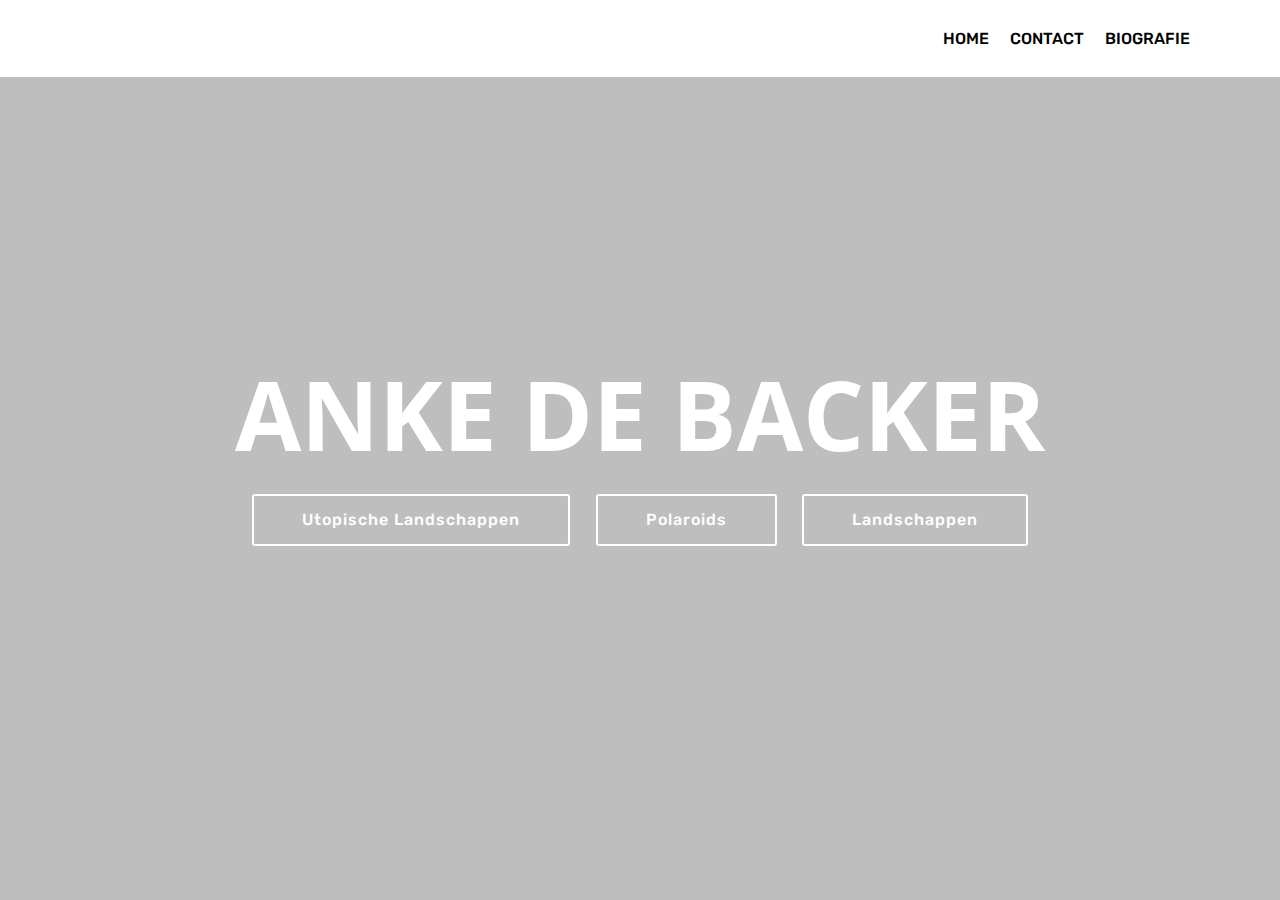
<file: index.html>
<!DOCTYPE html>
<html >
<head>
  <!-- Site made with Mobirise Website Builder v4.8.4, https://mobirise.com -->
  <meta charset="UTF-8">
  <meta http-equiv="X-UA-Compatible" content="IE=edge">
  <meta name="generator" content="Mobirise v4.8.4, mobirise.com">
  <meta name="viewport" content="width=device-width, initial-scale=1, minimum-scale=1">
  <link rel="shortcut icon" href="assets/images/logo2.png" type="image/x-icon">
  <meta name="description" content="">
  <title>Home</title>
  <link rel="stylesheet" href="assets/web/assets/mobirise-icons/mobirise-icons.css">
  <link rel="stylesheet" href="assets/tether/tether.min.css">
  <link rel="stylesheet" href="assets/bootstrap/css/bootstrap.min.css">
  <link rel="stylesheet" href="assets/bootstrap/css/bootstrap-grid.min.css">
  <link rel="stylesheet" href="assets/bootstrap/css/bootstrap-reboot.min.css">
  <link rel="stylesheet" href="assets/dropdown/css/style.css">
  <link rel="stylesheet" href="assets/theme/css/style.css">
  <link rel="stylesheet" href="assets/mobirise/css/mbr-additional.css" type="text/css">
  
  
  
</head>
<body>

<!-- Google Analytics -->
<!-- Global site tag (gtag.js) - Google Analytics -->
<script async src="https://www.googletagmanager.com/gtag/js?id=UA-126751980-1"></script>
<script>
  window.dataLayer = window.dataLayer || [];
  function gtag(){dataLayer.push(arguments);}
  gtag('js', new Date());

  gtag('config', 'UA-126751980-1');
</script>

<!-- /Google Analytics -->


  <section class="menu cid-r7dL0N2SV4" once="menu" id="menu1-d">

    

    <nav class="navbar navbar-expand beta-menu navbar-dropdown align-items-center navbar-fixed-top navbar-toggleable-sm">
        <button class="navbar-toggler navbar-toggler-right" type="button" data-toggle="collapse" data-target="#navbarSupportedContent" aria-controls="navbarSupportedContent" aria-expanded="false" aria-label="Toggle navigation">
            <div class="hamburger">
                <span></span>
                <span></span>
                <span></span>
                <span></span>
            </div>
        </button>
        <div class="menu-logo">
            <div class="navbar-brand">
                
                
            </div>
        </div>
        <div class="collapse navbar-collapse" id="navbarSupportedContent">
            <ul class="navbar-nav nav-dropdown nav-right navbar-nav-top-padding" data-app-modern-menu="true"><li class="nav-item">
                    <a class="nav-link link text-black display-4" href="index.html">HOME</a>
                </li><li class="nav-item"><a class="nav-link link text-black display-4" href="page4.html">CONTACT</a></li>
                <li class="nav-item">
                    <a class="nav-link link text-black display-4" href="page3.html">BIOGRAFIE</a>
                </li></ul>
            
        </div>
    </nav>
</section>

<section class="engine"><a href="https://mobirise.info/b">create your own site</a></section><section class="header8 cid-r7dKYGfthW mbr-fullscreen" data-bg-video="https://www.youtube.com/embed/RB9sBv_3J9g?rel=0&amp;showinfo=0&amp;autoplay=0&amp;loop=0" id="header8-c">

    

    <div class="mbr-overlay" style="opacity: 0.2; background-color: rgb(0, 0, 0);">
    </div>

    <div class="container align-center">
        <div class="row justify-content-md-center">
            <div class="mbr-white col-md-10">
                <h1 class="mbr-section-title align-center py-2 mbr-bold mbr-fonts-style display-1">
                        ANKE DE BACKER</h1>
                
                
                
                <div class="mbr-section-btn text-center"><a class="btn btn-md btn-white-outline display-4" href="page.html">Utopische Landschappen</a> <a class="btn btn-md btn-white-outline display-4" href="https://mobirise.co">Polaroids</a> <a class="btn btn-md btn-white-outline display-4" href="https://mobirise.co">Landschappen</a></div>
            </div>
        </div>
    </div>
    
</section>


  <script src="assets/web/assets/jquery/jquery.min.js"></script>
  <script src="assets/popper/popper.min.js"></script>
  <script src="assets/tether/tether.min.js"></script>
  <script src="assets/bootstrap/js/bootstrap.min.js"></script>
  <script src="assets/smoothscroll/smooth-scroll.js"></script>
  <script src="assets/touchswipe/jquery.touch-swipe.min.js"></script>
  <script src="assets/playervimeo/vimeo_player.js"></script>
  <script src="assets/ytplayer/jquery.mb.ytplayer.min.js"></script>
  <script src="assets/vimeoplayer/jquery.mb.vimeo_player.js"></script>
  <script src="assets/dropdown/js/script.min.js"></script>
  <script src="assets/theme/js/script.js"></script>
  
  
</body>
</html>
</file>
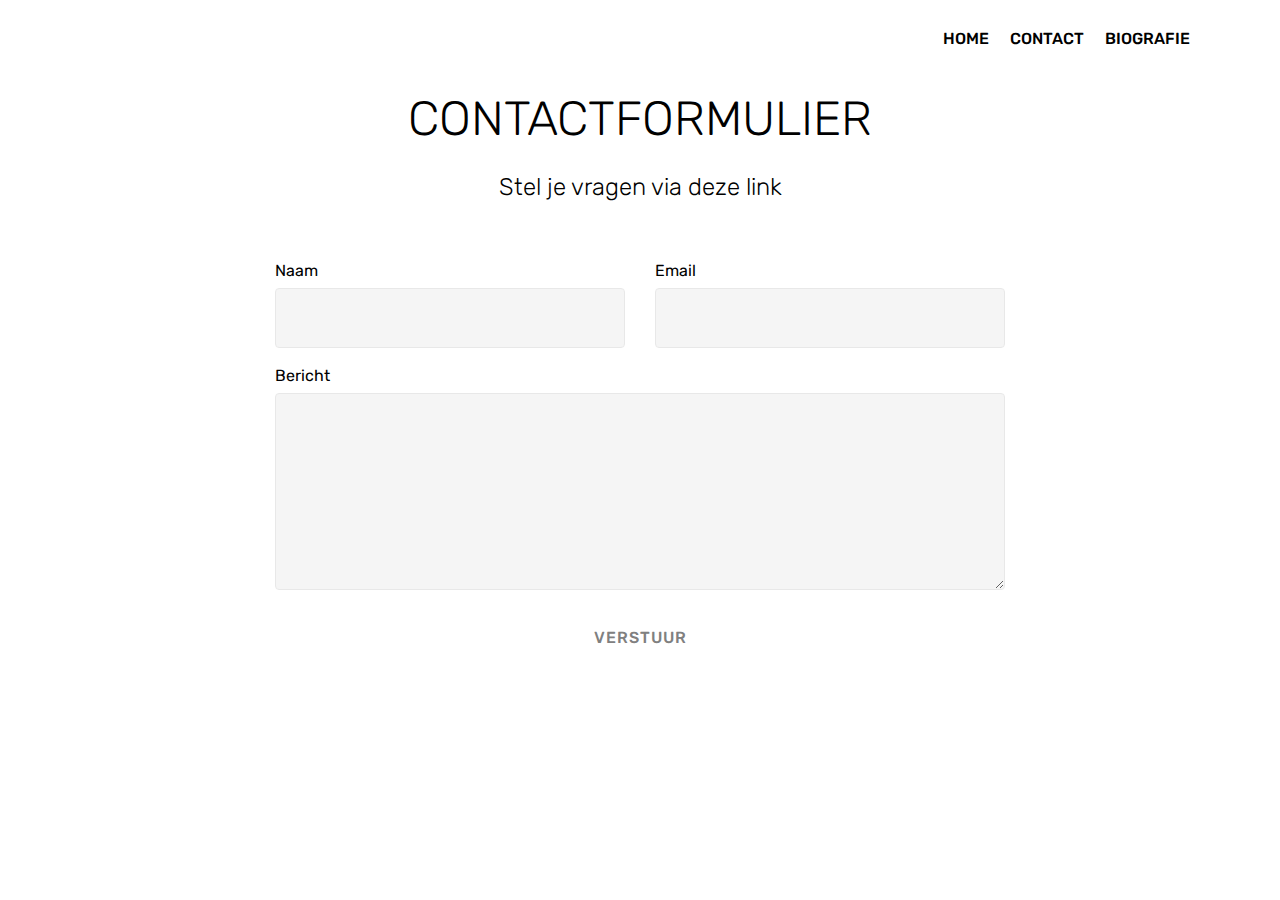
<file: page4.html>
<!DOCTYPE html>
<html >
<head>
  <!-- Site made with Mobirise Website Builder v4.8.4, https://mobirise.com -->
  <meta charset="UTF-8">
  <meta http-equiv="X-UA-Compatible" content="IE=edge">
  <meta name="generator" content="Mobirise v4.8.4, mobirise.com">
  <meta name="viewport" content="width=device-width, initial-scale=1, minimum-scale=1">
  <link rel="shortcut icon" href="assets/images/logo2.png" type="image/x-icon">
  <meta name="description" content="Web Page Maker Description">
  <title>CONTACT</title>
  <link rel="stylesheet" href="assets/web/assets/mobirise-icons/mobirise-icons.css">
  <link rel="stylesheet" href="assets/tether/tether.min.css">
  <link rel="stylesheet" href="assets/bootstrap/css/bootstrap.min.css">
  <link rel="stylesheet" href="assets/bootstrap/css/bootstrap-grid.min.css">
  <link rel="stylesheet" href="assets/bootstrap/css/bootstrap-reboot.min.css">
  <link rel="stylesheet" href="assets/dropdown/css/style.css">
  <link rel="stylesheet" href="assets/theme/css/style.css">
  <link rel="stylesheet" href="assets/mobirise/css/mbr-additional.css" type="text/css">
  
  
  
</head>
<body>

<!-- Google Analytics -->
<!-- Global site tag (gtag.js) - Google Analytics -->
<script async src="https://www.googletagmanager.com/gtag/js?id=UA-126751980-1"></script>
<script>
  window.dataLayer = window.dataLayer || [];
  function gtag(){dataLayer.push(arguments);}
  gtag('js', new Date());

  gtag('config', 'UA-126751980-1');
</script>

<!-- /Google Analytics -->


  <section class="menu cid-r7dL0N2SV4" once="menu" id="menu1-e">

    

    <nav class="navbar navbar-expand beta-menu navbar-dropdown align-items-center navbar-fixed-top navbar-toggleable-sm">
        <button class="navbar-toggler navbar-toggler-right" type="button" data-toggle="collapse" data-target="#navbarSupportedContent" aria-controls="navbarSupportedContent" aria-expanded="false" aria-label="Toggle navigation">
            <div class="hamburger">
                <span></span>
                <span></span>
                <span></span>
                <span></span>
            </div>
        </button>
        <div class="menu-logo">
            <div class="navbar-brand">
                
                
            </div>
        </div>
        <div class="collapse navbar-collapse" id="navbarSupportedContent">
            <ul class="navbar-nav nav-dropdown nav-right navbar-nav-top-padding" data-app-modern-menu="true"><li class="nav-item">
                    <a class="nav-link link text-black display-4" href="index.html">HOME</a>
                </li><li class="nav-item"><a class="nav-link link text-black display-4" href="page4.html">CONTACT</a></li>
                <li class="nav-item">
                    <a class="nav-link link text-black display-4" href="page3.html">BIOGRAFIE</a>
                </li></ul>
            
        </div>
    </nav>
</section>

<section class="engine"><a href="https://mobirise.info">Mobirise</a></section><section class="mbr-section form1 cid-r7dOeHgq0d" id="form1-f">

    

    
    <div class="container">
        <div class="row justify-content-center">
            <div class="title col-12 col-lg-8">
                <h2 class="mbr-section-title align-center pb-3 mbr-fonts-style display-2">
                    CONTACTFORMULIER
                </h2>
                <h3 class="mbr-section-subtitle align-center mbr-light pb-3 mbr-fonts-style display-5">Stel je vragen via deze link</h3>
            </div>
        </div>
    </div>
    <div class="container">
        <div class="row justify-content-center">
            <div class="media-container-column col-lg-8" data-form-type="formoid">
                    <div data-form-alert="" hidden=""></div>
            
                    <form class="mbr-form" action="https://mobirise.com/" method="post" data-form-title="Mobirise Form"><input type="hidden" name="email" data-form-email="true" value="boBcyiv3UdnDxQ2eqj5nZTedwE/tYh8StYRz7WQCWMfdmMNQrImvPDzwhGqd4PlSQp/o5hanBXhlmNw46BIgIiYPmXpk0jEdhkLZkqjm0by8kWzfPexWx8Kgdk9fX9x3">
                        <div class="row row-sm-offset">
                            <div class="col-md-4 multi-horizontal" data-for="name">
                                <div class="form-group">
                                    <label class="form-control-label mbr-fonts-style display-7" for="name-form1-f">Naam</label>
                                    <input type="text" class="form-control" name="name" data-form-field="Name" required="" id="name-form1-f">
                                </div>
                            </div>
                            <div class="col-md-4 multi-horizontal" data-for="email">
                                <div class="form-group">
                                    <label class="form-control-label mbr-fonts-style display-7" for="email-form1-f">Email</label>
                                    <input type="email" class="form-control" name="email" data-form-field="Email" required="" id="email-form1-f">
                                </div>
                            </div>
                            
                        </div>
                        <div class="form-group" data-for="message">
                            <label class="form-control-label mbr-fonts-style display-7" for="message-form1-f">Bericht</label>
                            <textarea type="text" class="form-control" name="message" rows="7" data-form-field="Message" id="message-form1-f"></textarea>
                        </div>
            
                        <span class="input-group-btn"><button href="" type="submit" class="btn btn-form btn-white display-4">VERSTUUR</button></span>
                    </form>
            </div>
        </div>
    </div>
</section>


  <script src="assets/web/assets/jquery/jquery.min.js"></script>
  <script src="assets/popper/popper.min.js"></script>
  <script src="assets/tether/tether.min.js"></script>
  <script src="assets/bootstrap/js/bootstrap.min.js"></script>
  <script src="assets/smoothscroll/smooth-scroll.js"></script>
  <script src="assets/dropdown/js/script.min.js"></script>
  <script src="assets/touchswipe/jquery.touch-swipe.min.js"></script>
  <script src="assets/theme/js/script.js"></script>
  <script src="assets/formoid/formoid.min.js"></script>
  
  
</body>
</html>
</file>
<file: assets/web/assets/mobirise-icons/mobirise-icons.css>
@font-face {
  font-family: 'MobiriseIcons';
  src:  url('mobirise-icons.eot?spat4u');
  src:  url('mobirise-icons.eot?spat4u#iefix') format('embedded-opentype'),
    url('mobirise-icons.ttf?spat4u') format('truetype'),
    url('mobirise-icons.woff?spat4u') format('woff'),
    url('mobirise-icons.svg?spat4u#MobiriseIcons') format('svg');
  font-weight: normal;
  font-style: normal;
}

[class^="mbri-"], [class*=" mbri-"] {
  /* use !important to prevent issues with browser extensions that change fonts */
  font-family: MobiriseIcons !important;
  speak: none;
  font-style: normal;
  font-weight: normal;
  font-variant: normal;
  text-transform: none;
  line-height: 1;

  /* Better Font Rendering =========== */
  -webkit-font-smoothing: antialiased;
  -moz-osx-font-smoothing: grayscale;
}

.mbri-add-submenu:before {
  content: "\e900";
}
.mbri-alert:before {
  content: "\e901";
}
.mbri-align-center:before {
  content: "\e902";
}
.mbri-align-justify:before {
  content: "\e903";
}
.mbri-align-left:before {
  content: "\e904";
}
.mbri-align-right:before {
  content: "\e905";
}
.mbri-android:before {
  content: "\e906";
}
.mbri-apple:before {
  content: "\e907";
}
.mbri-arrow-down:before {
  content: "\e908";
}
.mbri-arrow-next:before {
  content: "\e909";
}
.mbri-arrow-prev:before {
  content: "\e90a";
}
.mbri-arrow-up:before {
  content: "\e90b";
}
.mbri-bold:before {
  content: "\e90c";
}
.mbri-bookmark:before {
  content: "\e90d";
}
.mbri-bootstrap:before {
  content: "\e90e";
}
.mbri-briefcase:before {
  content: "\e90f";
}
.mbri-browse:before {
  content: "\e910";
}
.mbri-bulleted-list:before {
  content: "\e911";
}
.mbri-calendar:before {
  content: "\e912";
}
.mbri-camera:before {
  content: "\e913";
}
.mbri-cart-add:before {
  content: "\e914";
}
.mbri-cart-full:before {
  content: "\e915";
}
.mbri-cash:before {
  content: "\e916";
}
.mbri-change-style:before {
  content: "\e917";
}
.mbri-chat:before {
  content: "\e918";
}
.mbri-clock:before {
  content: "\e919";
}
.mbri-close:before {
  content: "\e91a";
}
.mbri-cloud:before {
  content: "\e91b";
}
.mbri-code:before {
  content: "\e91c";
}
.mbri-contact-form:before {
  content: "\e91d";
}
.mbri-credit-card:before {
  content: "\e91e";
}
.mbri-cursor-click:before {
  content: "\e91f";
}
.mbri-cust-feedback:before {
  content: "\e920";
}
.mbri-database:before {
  content: "\e921";
}
.mbri-delivery:before {
  content: "\e922";
}
.mbri-desktop:before {
  content: "\e923";
}
.mbri-devices:before {
  content: "\e924";
}
.mbri-down:before {
  content: "\e925";
}
.mbri-download:before {
  content: "\e989";
}
.mbri-drag-n-drop:before {
  content: "\e927";
}
.mbri-drag-n-drop2:before {
  content: "\e928";
}
.mbri-edit:before {
  content: "\e929";
}
.mbri-edit2:before {
  content: "\e92a";
}
.mbri-error:before {
  content: "\e92b";
}
.mbri-extension:before {
  content: "\e92c";
}
.mbri-features:before {
  content: "\e92d";
}
.mbri-file:before {
  content: "\e92e";
}
.mbri-flag:before {
  content: "\e92f";
}
.mbri-folder:before {
  content: "\e930";
}
.mbri-gift:before {
  content: "\e931";
}
.mbri-github:before {
  content: "\e932";
}
.mbri-globe:before {
  content: "\e933";
}
.mbri-globe-2:before {
  content: "\e934";
}
.mbri-growing-chart:before {
  content: "\e935";
}
.mbri-hearth:before {
  content: "\e936";
}
.mbri-help:before {
  content: "\e937";
}
.mbri-home:before {
  content: "\e938";
}
.mbri-hot-cup:before {
  content: "\e939";
}
.mbri-idea:before {
  content: "\e93a";
}
.mbri-image-gallery:before {
  content: "\e93b";
}
.mbri-image-slider:before {
  content: "\e93c";
}
.mbri-info:before {
  content: "\e93d";
}
.mbri-italic:before {
  content: "\e93e";
}
.mbri-key:before {
  content: "\e93f";
}
.mbri-laptop:before {
  content: "\e940";
}
.mbri-layers:before {
  content: "\e941";
}
.mbri-left-right:before {
  content: "\e942";
}
.mbri-left:before {
  content: "\e943";
}
.mbri-letter:before {
  content: "\e944";
}
.mbri-like:before {
  content: "\e945";
}
.mbri-link:before {
  content: "\e946";
}
.mbri-lock:before {
  content: "\e947";
}
.mbri-login:before {
  content: "\e948";
}
.mbri-logout:before {
  content: "\e949";
}
.mbri-magic-stick:before {
  content: "\e94a";
}
.mbri-map-pin:before {
  content: "\e94b";
}
.mbri-menu:before {
  content: "\e94c";
}
.mbri-mobile:before {
  content: "\e94d";
}
.mbri-mobile2:before {
  content: "\e94e";
}
.mbri-mobirise:before {
  content: "\e94f";
}
.mbri-more-horizontal:before {
  content: "\e950";
}
.mbri-more-vertical:before {
  content: "\e951";
}
.mbri-music:before {
  content: "\e952";
}
.mbri-new-file:before {
  content: "\e953";
}
.mbri-numbered-list:before {
  content: "\e954";
}
.mbri-opened-folder:before {
  content: "\e955";
}
.mbri-pages:before {
  content: "\e956";
}
.mbri-paper-plane:before {
  content: "\e957";
}
.mbri-paperclip:before {
  content: "\e958";
}
.mbri-photo:before {
  content: "\e959";
}
.mbri-photos:before {
  content: "\e95a";
}
.mbri-pin:before {
  content: "\e95b";
}
.mbri-play:before {
  content: "\e95c";
}
.mbri-plus:before {
  content: "\e95d";
}
.mbri-preview:before {
  content: "\e95e";
}
.mbri-print:before {
  content: "\e95f";
}
.mbri-protect:before {
  content: "\e960";
}
.mbri-question:before {
  content: "\e961";
}
.mbri-quote-left:before {
  content: "\e962";
}
.mbri-quote-right:before {
  content: "\e963";
}
.mbri-refresh:before {
  content: "\e964";
}
.mbri-responsive:before {
  content: "\e965";
}
.mbri-right:before {
  content: "\e966";
}
.mbri-rocket:before {
  content: "\e967";
}
.mbri-sad-face:before {
  content: "\e968";
}
.mbri-sale:before {
  content: "\e969";
}
.mbri-save:before {
  content: "\e96a";
}
.mbri-search:before {
  content: "\e96b";
}
.mbri-setting:before {
  content: "\e96c";
}
.mbri-setting2:before {
  content: "\e96d";
}
.mbri-setting3:before {
  content: "\e96e";
}
.mbri-share:before {
  content: "\e96f";
}
.mbri-shopping-bag:before {
  content: "\e970";
}
.mbri-shopping-basket:before {
  content: "\e971";
}
.mbri-shopping-cart:before {
  content: "\e972";
}
.mbri-sites:before {
  content: "\e973";
}
.mbri-smile-face:before {
  content: "\e974";
}
.mbri-speed:before {
  content: "\e975";
}
.mbri-star:before {
  content: "\e976";
}
.mbri-success:before {
  content: "\e977";
}
.mbri-sun:before {
  content: "\e978";
}
.mbri-sun2:before {
  content: "\e979";
}
.mbri-tablet:before {
  content: "\e97a";
}
.mbri-tablet-vertical:before {
  content: "\e97b";
}
.mbri-target:before {
  content: "\e97c";
}
.mbri-timer:before {
  content: "\e97d";
}
.mbri-to-ftp:before {
  content: "\e97e";
}
.mbri-to-local-drive:before {
  content: "\e97f";
}
.mbri-touch-swipe:before {
  content: "\e980";
}
.mbri-touch:before {
  content: "\e981";
}
.mbri-trash:before {
  content: "\e982";
}
.mbri-underline:before {
  content: "\e983";
}
.mbri-unlink:before {
  content: "\e984";
}
.mbri-unlock:before {
  content: "\e985";
}
.mbri-up-down:before {
  content: "\e986";
}
.mbri-up:before {
  content: "\e987";
}
.mbri-update:before {
  content: "\e988";
}
.mbri-upload:before {
 content: "\e926"; 
}
.mbri-user:before {
  content: "\e98a";
}
.mbri-user2:before {
  content: "\e98b";
}
.mbri-users:before {
  content: "\e98c";
}
.mbri-video:before {
  content: "\e98d";
}
.mbri-video-play:before {
  content: "\e98e";
}
.mbri-watch:before {
  content: "\e98f";
}
.mbri-website-theme:before {
  content: "\e990";
}
.mbri-wifi:before {
  content: "\e991";
}
.mbri-windows:before {
  content: "\e992";
}
.mbri-zoom-out:before {
  content: "\e993";
}
.mbri-redo:before {
  content: "\e994";
}
.mbri-undo:before {
  content: "\e995";
}
</file>
<file: assets/dropdown/css/style.css>
.navbar-dropdown {
  left: 0;
  padding: 0;
  position: absolute;
  right: 0;
  top: 0;
  transition: all 0.45s ease;
  z-index: 1030;
  background: #282828; }
  .navbar-dropdown .navbar-logo {
    margin-right: 0.8rem;
    transition: margin 0.3s ease-in-out;
    vertical-align: middle; }
    .navbar-dropdown .navbar-logo img {
      height: 3.125rem;
      transition: all 0.3s ease-in-out; }
    .navbar-dropdown .navbar-logo.mbr-iconfont {
      font-size: 3.125rem;
      line-height: 3.125rem; }
  .navbar-dropdown .navbar-caption {
    font-weight: 700;
    white-space: normal;
    vertical-align: -4px;
    line-height: 3.125rem !important; }
    .navbar-dropdown .navbar-caption, .navbar-dropdown .navbar-caption:hover {
      color: inherit;
      text-decoration: none; }
  .navbar-dropdown .mbr-iconfont + .navbar-caption {
    vertical-align: -1px; }
  .navbar-dropdown.navbar-fixed-top {
    position: fixed; }
  .navbar-dropdown .navbar-brand span {
    vertical-align: -4px; }
  .navbar-dropdown.bg-color.transparent {
    background: none; }
  .navbar-dropdown.navbar-short .navbar-brand {
    padding: 0.625rem 0; }
    .navbar-dropdown.navbar-short .navbar-brand span {
      vertical-align: -1px; }
  .navbar-dropdown.navbar-short .navbar-caption {
    line-height: 2.375rem !important;
    vertical-align: -2px; }
  .navbar-dropdown.navbar-short .navbar-logo {
    margin-right: 0.5rem; }
    .navbar-dropdown.navbar-short .navbar-logo img {
      height: 2.375rem; }
    .navbar-dropdown.navbar-short .navbar-logo.mbr-iconfont {
      font-size: 2.375rem;
      line-height: 2.375rem; }
  .navbar-dropdown.navbar-short .mbr-table-cell {
    height: 3.625rem; }
  .navbar-dropdown .navbar-close {
    left: 0.6875rem;
    position: fixed;
    top: 0.75rem;
    z-index: 1000; }
  .navbar-dropdown .hamburger-icon {
    content: "";
    display: inline-block;
    vertical-align: middle;
    width: 16px;
    -webkit-box-shadow: 0 -6px 0 1px #282828,0 0 0 1px #282828,0 6px 0 1px #282828;
    -moz-box-shadow: 0 -6px 0 1px #282828,0 0 0 1px #282828,0 6px 0 1px #282828;
    box-shadow: 0 -6px 0 1px #282828,0 0 0 1px #282828,0 6px 0 1px #282828; }

.dropdown-menu .dropdown-toggle[data-toggle="dropdown-submenu"]::after {
  border-bottom: 0.35em solid transparent;
  border-left: 0.35em solid;
  border-right: 0;
  border-top: 0.35em solid transparent;
  margin-left: 0.3rem; }

.dropdown-menu .dropdown-item:focus {
  outline: 0; }

.nav-dropdown {
  font-size: 0.75rem;
  font-weight: 500;
  height: auto !important; }
  .nav-dropdown .nav-btn {
    padding-left: 1rem; }
  .nav-dropdown .link {
    margin: .667em 1.667em;
    font-weight: 500;
    padding: 0;
    transition: color .2s ease-in-out; }
    .nav-dropdown .link.dropdown-toggle {
      margin-right: 2.583em; }
      .nav-dropdown .link.dropdown-toggle::after {
        margin-left: .25rem;
        border-top: 0.35em solid;
        border-right: 0.35em solid transparent;
        border-left: 0.35em solid transparent;
        border-bottom: 0; }
      .nav-dropdown .link.dropdown-toggle[aria-expanded="true"] {
        margin: 0;
        padding: 0.667em 3.263em  0.667em 1.667em; }
  .nav-dropdown .link::after,
  .nav-dropdown .dropdown-item::after {
    color: inherit; }
  .nav-dropdown .btn {
    font-size: 0.75rem;
    font-weight: 700;
    letter-spacing: 0;
    margin-bottom: 0;
    padding-left: 1.25rem;
    padding-right: 1.25rem; }
  .nav-dropdown .dropdown-menu {
    border-radius: 0;
    border: 0;
    left: 0;
    margin: 0;
    padding-bottom: 1.25rem;
    padding-top: 1.25rem;
    position: relative; }
  .nav-dropdown .dropdown-submenu {
    margin-left: 0.125rem;
    top: 0; }
  .nav-dropdown .dropdown-item {
    font-weight: 500;
    line-height: 2;
    padding: 0.3846em 4.615em 0.3846em 1.5385em;
    position: relative;
    transition: color .2s ease-in-out, background-color .2s ease-in-out; }
    .nav-dropdown .dropdown-item::after {
      margin-top: -0.3077em;
      position: absolute;
      right: 1.1538em;
      top: 50%; }
    .nav-dropdown .dropdown-item:focus, .nav-dropdown .dropdown-item:hover {
      background: none; }

@media (max-width: 767px) {
  .nav-dropdown.navbar-toggleable-sm {
    bottom: 0;
    display: none;
    left: 0;
    overflow-x: hidden;
    position: fixed;
    top: 0;
    transform: translateX(-100%);
    -ms-transform: translateX(-100%);
    -webkit-transform: translateX(-100%);
    width: 18.75rem;
    z-index: 999; } }
.nav-dropdown.navbar-toggleable-xl {
  bottom: 0;
  display: none;
  left: 0;
  overflow-x: hidden;
  position: fixed;
  top: 0;
  transform: translateX(-100%);
  -ms-transform: translateX(-100%);
  -webkit-transform: translateX(-100%);
  width: 18.75rem;
  z-index: 999; }

.nav-dropdown-sm {
  display: block !important;
  overflow-x: hidden;
  overflow: auto;
  padding-top: 3.875rem; }
  .nav-dropdown-sm::after {
    content: "";
    display: block;
    height: 3rem;
    width: 100%; }
  .nav-dropdown-sm.collapse.in ~ .navbar-close {
    display: block !important; }
  .nav-dropdown-sm.collapsing, .nav-dropdown-sm.collapse.in {
    transform: translateX(0);
    -ms-transform: translateX(0);
    -webkit-transform: translateX(0);
    transition: all 0.25s ease-out;
    -webkit-transition: all 0.25s ease-out;
    background: #282828; }
  .nav-dropdown-sm.collapsing[aria-expanded="false"] {
    transform: translateX(-100%);
    -ms-transform: translateX(-100%);
    -webkit-transform: translateX(-100%); }
  .nav-dropdown-sm .nav-item {
    display: block;
    margin-left: 0 !important;
    padding-left: 0; }
  .nav-dropdown-sm .link,
  .nav-dropdown-sm .dropdown-item {
    border-top: 1px dotted rgba(255, 255, 255, 0.1);
    font-size: 0.8125rem;
    line-height: 1.6;
    margin: 0 !important;
    padding: 0.875rem 2.4rem 0.875rem 1.5625rem !important;
    position: relative;
    white-space: normal; }
    .nav-dropdown-sm .link:focus, .nav-dropdown-sm .link:hover,
    .nav-dropdown-sm .dropdown-item:focus,
    .nav-dropdown-sm .dropdown-item:hover {
      background: rgba(0, 0, 0, 0.2) !important;
      color: #c0a375; }
  .nav-dropdown-sm .nav-btn {
    position: relative;
    padding: 1.5625rem 1.5625rem 0 1.5625rem; }
    .nav-dropdown-sm .nav-btn::before {
      border-top: 1px dotted rgba(255, 255, 255, 0.1);
      content: "";
      left: 0;
      position: absolute;
      top: 0;
      width: 100%; }
    .nav-dropdown-sm .nav-btn + .nav-btn {
      padding-top: 0.625rem; }
      .nav-dropdown-sm .nav-btn + .nav-btn::before {
        display: none; }
  .nav-dropdown-sm .btn {
    padding: 0.625rem 0; }
  .nav-dropdown-sm .dropdown-toggle[data-toggle="dropdown-submenu"]::after {
    margin-left: .25rem;
    border-top: 0.35em solid;
    border-right: 0.35em solid transparent;
    border-left: 0.35em solid transparent;
    border-bottom: 0; }
  .nav-dropdown-sm .dropdown-toggle[data-toggle="dropdown-submenu"][aria-expanded="true"]::after {
    border-top: 0;
    border-right: 0.35em solid transparent;
    border-left: 0.35em solid transparent;
    border-bottom: 0.35em solid; }
  .nav-dropdown-sm .dropdown-menu {
    margin: 0;
    padding: 0;
    position: relative;
    top: 0;
    left: 0;
    width: 100%;
    border: 0;
    float: none;
    border-radius: 0;
    background: none; }
  .nav-dropdown-sm .dropdown-submenu {
    left: 100%;
    margin-left: 0.125rem;
    margin-top: -1.25rem;
    top: 0; }

.navbar-toggleable-sm .nav-dropdown .dropdown-menu {
  position: absolute; }

.navbar-toggleable-sm .nav-dropdown .dropdown-submenu {
  left: 100%;
  margin-left: 0.125rem;
  margin-top: -1.25rem;
  top: 0; }

.navbar-toggleable-sm.opened .nav-dropdown .dropdown-menu {
  position: relative; }

.navbar-toggleable-sm.opened .nav-dropdown .dropdown-submenu {
  left: 0;
  margin-left: 00rem;
  margin-top: 0rem;
  top: 0; }

.is-builder .nav-dropdown.collapsing {
  transition: none !important; }

/*# sourceMappingURL=style.css.map */
</file>
<file: assets/theme/css/style.css>
/*!
 * Mobirise v4 theme (https://mobirise.com/)
 * Copyright 2017 Mobirise
 */section{background-color:#eeeeee}section,.container,.container-fluid{position:relative;word-wrap:break-word}a.mbr-iconfont:hover{text-decoration:none}.article .lead p,.article .lead ul,.article .lead ol,.article .lead pre,.article .lead blockquote{margin-bottom:0}a{font-style:normal;font-weight:400;cursor:pointer}a,a:hover{text-decoration:none}figure{margin-bottom:0}body{color:#232323}h1,h2,h3,h4,h5,h6,.h1,.h2,.h3,.h4,.h5,.h6,.display-1,.display-2,.display-3,.display-4{line-height:1;word-break:break-word;word-wrap:break-word}b,strong{font-weight:bold}blockquote{padding:10px 0 10px 20px;position:relative;border-left:2px solid;border-color:#ff3366}input:-webkit-autofill,input:-webkit-autofill:hover,input:-webkit-autofill:focus,input:-webkit-autofill:active{transition-delay:9999s;transition-property:background-color, color}textarea[type="hidden"]{display:none}body{position:relative}section{background-position:50% 50%;background-repeat:no-repeat;background-size:cover}section .mbr-background-video,section .mbr-background-video-preview{position:absolute;bottom:0;left:0;right:0;top:0}.hidden{visibility:hidden}.mbr-z-index20{z-index:20}/*! Base colors */.mbr-white{color:#ffffff}.mbr-black{color:#000000}.mbr-bg-white{background-color:#ffffff}.mbr-bg-black{background-color:#000000}/*! Text-aligns */.align-left{text-align:left}.align-center{text-align:center}.align-right{text-align:right}@media (max-width: 767px){.align-left,.align-center,.align-right,.mbr-section-btn,.mbr-section-title{text-align:center}}/*! Font-weight  */.mbr-light{font-weight:300}.mbr-regular{font-weight:400}.mbr-semibold{font-weight:500}.mbr-bold{font-weight:700}/*! Media  */.media-size-item{-webkit-flex:1 1 auto;-moz-flex:1 1 auto;-ms-flex:1 1 auto;-o-flex:1 1 auto;flex:1 1 auto}.media-content{-webkit-flex-basis:100%;flex-basis:100%}.media-container-row{display:-ms-flexbox;display:-webkit-flex;display:flex;-webkit-flex-direction:row;-ms-flex-direction:row;flex-direction:row;-webkit-flex-wrap:wrap;-ms-flex-wrap:wrap;flex-wrap:wrap;-webkit-justify-content:center;-ms-flex-pack:center;justify-content:center;-webkit-align-content:center;-ms-flex-line-pack:center;align-content:center;-webkit-align-items:start;-ms-flex-align:start;align-items:start}.media-container-row .media-size-item{width:400px}.media-container-column{display:-ms-flexbox;display:-webkit-flex;display:flex;-webkit-flex-direction:column;-ms-flex-direction:column;flex-direction:column;-webkit-flex-wrap:wrap;-ms-flex-wrap:wrap;flex-wrap:wrap;-webkit-justify-content:center;-ms-flex-pack:center;justify-content:center;-webkit-align-content:center;-ms-flex-line-pack:center;align-content:center;-webkit-align-items:stretch;-ms-flex-align:stretch;align-items:stretch}.media-container-column>*{width:100%}@media (min-width: 992px){.media-container-row{-webkit-flex-wrap:nowrap;-ms-flex-wrap:nowrap;flex-wrap:nowrap}}figure{overflow:hidden}figure[mbr-media-size]{transition:width 0.1s}.mbr-figure img,.mbr-figure iframe{display:block;width:100%}.card{background-color:transparent;border:none}.card-img{text-align:center;flex-shrink:0;-webkit-flex-shrink:0}.media{max-width:100%;margin:0 auto}.mbr-figure{-ms-flex-item-align:center;-ms-grid-row-align:center;-webkit-align-self:center;align-self:center}.media-container>div{max-width:100%}.mbr-figure img,.card-img img{width:100%}@media (max-width: 991px){.media-size-item{width:auto !important}.media{width:auto}.mbr-figure{width:100% !important}}/*! Buttons */.mbr-section-btn{margin-left:-.25rem;margin-right:-.25rem;font-size:0}nav .mbr-section-btn{margin-left:0rem;margin-right:0rem}/*! Btn icon margin */.btn .mbr-iconfont,.btn.btn-sm .mbr-iconfont{cursor:pointer;margin-right:0.5rem}.btn.btn-md .mbr-iconfont,.btn.btn-md .mbr-iconfont{margin-right:0.8rem}.mbr-regular{font-weight:400}.mbr-semibold{font-weight:500}.mbr-bold{font-weight:700}[type="submit"]{-webkit-appearance:none}/*! Full-screen */.mbr-fullscreen .mbr-overlay{min-height:100vh}.mbr-fullscreen{display:flex;display:-webkit-flex;display:-moz-flex;display:-ms-flex;display:-o-flex;align-items:center;-webkit-align-items:center;min-height:100vh;padding-top:3rem;padding-bottom:3rem}/*! Map */.map{height:25rem;position:relative}.map iframe{width:100%;height:100%}.form-asterisk{font-family:initial;position:absolute;top:-2px;font-weight:normal}/*! Scroll to top arrow */.mbr-arrow-up{bottom:25px;right:90px;position:fixed;text-align:right;z-index:5000;color:#ffffff;font-size:32px;transform:rotate(180deg);-webkit-transform:rotate(180deg)}.mbr-arrow-up a{background:rgba(0,0,0,0.2);border-radius:3px;color:#fff;display:inline-block;height:60px;width:60px;outline-style:none !important;position:relative;text-decoration:none;transition:all .3s ease-in-out;cursor:pointer;text-align:center}.mbr-arrow-up a:hover{background-color:rgba(0,0,0,0.4)}.mbr-arrow-up a i{line-height:60px}.mbr-arrow-up-icon{display:block;color:#fff}.mbr-arrow-up-icon::before{content:"\203a";display:inline-block;font-family:serif;font-size:32px;line-height:1;font-style:normal;position:relative;top:6px;left:-4px;-webkit-transform:rotate(-90deg);transform:rotate(-90deg)}/*! Arrow Down */.mbr-arrow{position:absolute;bottom:45px;left:50%;width:60px;height:60px;cursor:pointer;background-color:rgba(80,80,80,0.5);border-radius:50%;-webkit-transform:translateX(-50%);transform:translateX(-50%)}.mbr-arrow>a{display:inline-block;text-decoration:none;outline-style:none;-webkit-animation:arrowdown 1.7s ease-in-out infinite;animation:arrowdown 1.7s ease-in-out infinite}.mbr-arrow>a>i{position:absolute;top:-2px;left:15px;font-size:2rem}@keyframes arrowdown{0%{transform:translateY(0px);-webkit-transform:translateY(0px)}50%{transform:translateY(-5px);-webkit-transform:translateY(-5px)}100%{transform:translateY(0px);-webkit-transform:translateY(0px)}}@-webkit-keyframes arrowdown{0%{transform:translateY(0px);-webkit-transform:translateY(0px)}50%{transform:translateY(-5px);-webkit-transform:translateY(-5px)}100%{transform:translateY(0px);-webkit-transform:translateY(0px)}}@media (max-width: 500px){.mbr-arrow-up{left:50%;right:auto;transform:translateX(-50%) rotate(180deg);-webkit-transform:translateX(-50%) rotate(180deg)}}@keyframes gradient-animation{from{background-position:0% 100%;animation-timing-function:ease-in-out}to{background-position:100% 0%;animation-timing-function:ease-in-out}}@-webkit-keyframes gradient-animation{from{background-position:0% 100%;animation-timing-function:ease-in-out}to{background-position:100% 0%;animation-timing-function:ease-in-out}}.bg-gradient{background-size:200% 200%;animation:gradient-animation 5s infinite alternate;-webkit-animation:gradient-animation 5s infinite alternate}.menu .navbar-brand{display:-webkit-flex}.menu .navbar-brand span{display:flex;display:-webkit-flex}.menu .navbar-brand .navbar-caption-wrap{display:-webkit-flex}.menu .navbar-brand .navbar-logo img{display:-webkit-flex}@media (min-width: 768px) and (max-width: 991px){.menu .navbar-toggleable-sm .navbar-nav{display:-webkit-box;display:-webkit-flex;display:-ms-flexbox}}@media (min-width: 992px){.menu .navbar-nav.nav-dropdown{display:-webkit-flex}.menu .navbar-toggleable-sm .navbar-collapse{display:-webkit-flex !important}}.navbar{display:-webkit-flex;-webkit-flex-wrap:wrap;-webkit-align-items:center;-webkit-justify-content:space-between}.navbar-collapse{-webkit-flex-basis:100%;-webkit-flex-grow:1;-webkit-align-items:center}.nav-dropdown .link{padding:.667em 1.667em !important;margin:0 !important}.nav{display:-webkit-flex;-webkit-flex-wrap:wrap}.row{display:-webkit-flex;-webkit-flex-wrap:wrap}.justify-content-center{-webkit-justify-content:center}.form-inline{display:-webkit-flex;-webkit-flex-flow:row wrap;-webkit-align-items:center}.card-wrapper{flex:1;-webkit-flex:1}.carousel-control{display:-webkit-flex;-webkit-align-items:center;-webkit-justify-content:center}.carousel-controls{display:-webkit-flex}.media{display:-webkit-flex}
/*# sourceMappingURL=style.css.map */
.engine {
	position: absolute;
	text-indent: -2400px;
	text-align: center;
	padding: 0;
	top: 0;
	left: -2400px;
}
</file>
<file: assets/mobirise/css/mbr-additional.css>
@import url(https://fonts.googleapis.com/css?family=Open+Sans+Condensed:300,300i,700);
@import url(https://fonts.googleapis.com/css?family=Rubik:300,300i,400,400i,500,500i,700,700i,900,900i);





body {
  font-style: normal;
  line-height: 1.5;
}
.mbr-section-title {
  font-style: normal;
  line-height: 1.2;
}
.mbr-section-subtitle {
  line-height: 1.3;
}
.mbr-text {
  font-style: normal;
  line-height: 1.6;
}
.display-1 {
  font-family: 'Open Sans Condensed', sans-serif;
  font-size: 6rem;
}
.display-1 > .mbr-iconfont {
  font-size: 9.6rem;
}
.display-2 {
  font-family: 'Rubik', sans-serif;
  font-size: 3rem;
}
.display-2 > .mbr-iconfont {
  font-size: 4.8rem;
}
.display-4 {
  font-family: 'Rubik', sans-serif;
  font-size: 1rem;
}
.display-4 > .mbr-iconfont {
  font-size: 1.6rem;
}
.display-5 {
  font-family: 'Rubik', sans-serif;
  font-size: 1.5rem;
}
.display-5 > .mbr-iconfont {
  font-size: 2.4rem;
}
.display-7 {
  font-family: 'Rubik', sans-serif;
  font-size: 1rem;
}
.display-7 > .mbr-iconfont {
  font-size: 1.6rem;
}
/* ---- Fluid typography for mobile devices ---- */
/* 1.4 - font scale ratio ( bootstrap == 1.42857 ) */
/* 100vw - current viewport width */
/* (48 - 20)  48 == 48rem == 768px, 20 == 20rem == 320px(minimal supported viewport) */
/* 0.65 - min scale variable, may vary */
@media (max-width: 768px) {
  .display-1 {
    font-size: 4.8rem;
    font-size: calc( 2.75rem + (6 - 2.75) * ((100vw - 20rem) / (48 - 20)));
    line-height: calc( 1.4 * (2.75rem + (6 - 2.75) * ((100vw - 20rem) / (48 - 20))));
  }
  .display-2 {
    font-size: 2.4rem;
    font-size: calc( 1.7rem + (3 - 1.7) * ((100vw - 20rem) / (48 - 20)));
    line-height: calc( 1.4 * (1.7rem + (3 - 1.7) * ((100vw - 20rem) / (48 - 20))));
  }
  .display-4 {
    font-size: 0.8rem;
    font-size: calc( 1rem + (1 - 1) * ((100vw - 20rem) / (48 - 20)));
    line-height: calc( 1.4 * (1rem + (1 - 1) * ((100vw - 20rem) / (48 - 20))));
  }
  .display-5 {
    font-size: 1.2rem;
    font-size: calc( 1.175rem + (1.5 - 1.175) * ((100vw - 20rem) / (48 - 20)));
    line-height: calc( 1.4 * (1.175rem + (1.5 - 1.175) * ((100vw - 20rem) / (48 - 20))));
  }
}
/* Buttons */
.btn {
  font-weight: 500;
  border-width: 2px;
  font-style: normal;
  letter-spacing: 1px;
  margin: .4rem .8rem;
  white-space: normal;
  -webkit-transition: all 0.3s ease-in-out;
  -moz-transition: all 0.3s ease-in-out;
  transition: all 0.3s ease-in-out;
  display: inline-flex;
  align-items: center;
  justify-content: center;
  word-break: break-word;
  -webkit-align-items: center;
  -webkit-justify-content: center;
  display: -webkit-inline-flex;
  padding: 1rem 3rem;
  border-radius: 3px;
}
.btn-sm {
  font-weight: 500;
  letter-spacing: 1px;
  -webkit-transition: all 0.3s ease-in-out;
  -moz-transition: all 0.3s ease-in-out;
  transition: all 0.3s ease-in-out;
  padding: 0.6rem 1.5rem;
  border-radius: 3px;
}
.btn-md {
  font-weight: 500;
  letter-spacing: 1px;
  margin: .4rem .8rem !important;
  -webkit-transition: all 0.3s ease-in-out;
  -moz-transition: all 0.3s ease-in-out;
  transition: all 0.3s ease-in-out;
  padding: 1rem 3rem;
  border-radius: 3px;
}
.btn-lg {
  font-weight: 500;
  letter-spacing: 1px;
  margin: .4rem .8rem !important;
  -webkit-transition: all 0.3s ease-in-out;
  -moz-transition: all 0.3s ease-in-out;
  transition: all 0.3s ease-in-out;
  padding: 1.2rem 3.2rem;
  border-radius: 3px;
}
.bg-primary {
  background-color: #149dcc !important;
}
.bg-success {
  background-color: #f7ed4a !important;
}
.bg-info {
  background-color: #82786e !important;
}
.bg-warning {
  background-color: #879a9f !important;
}
.bg-danger {
  background-color: #b1a374 !important;
}
.btn-primary,
.btn-primary:active {
  background-color: #149dcc !important;
  border-color: #149dcc !important;
  color: #ffffff !important;
}
.btn-primary:hover,
.btn-primary:focus,
.btn-primary.focus,
.btn-primary.active {
  color: #ffffff !important;
  background-color: #0d6786 !important;
  border-color: #0d6786 !important;
}
.btn-primary.disabled,
.btn-primary:disabled {
  color: #ffffff !important;
  background-color: #0d6786 !important;
  border-color: #0d6786 !important;
}
.btn-secondary,
.btn-secondary:active {
  background-color: #ff3366 !important;
  border-color: #ff3366 !important;
  color: #ffffff !important;
}
.btn-secondary:hover,
.btn-secondary:focus,
.btn-secondary.focus,
.btn-secondary.active {
  color: #ffffff !important;
  background-color: #e50039 !important;
  border-color: #e50039 !important;
}
.btn-secondary.disabled,
.btn-secondary:disabled {
  color: #ffffff !important;
  background-color: #e50039 !important;
  border-color: #e50039 !important;
}
.btn-info,
.btn-info:active {
  background-color: #82786e !important;
  border-color: #82786e !important;
  color: #ffffff !important;
}
.btn-info:hover,
.btn-info:focus,
.btn-info.focus,
.btn-info.active {
  color: #ffffff !important;
  background-color: #59524b !important;
  border-color: #59524b !important;
}
.btn-info.disabled,
.btn-info:disabled {
  color: #ffffff !important;
  background-color: #59524b !important;
  border-color: #59524b !important;
}
.btn-success,
.btn-success:active {
  background-color: #f7ed4a !important;
  border-color: #f7ed4a !important;
  color: #3f3c03 !important;
}
.btn-success:hover,
.btn-success:focus,
.btn-success.focus,
.btn-success.active {
  color: #3f3c03 !important;
  background-color: #eadd0a !important;
  border-color: #eadd0a !important;
}
.btn-success.disabled,
.btn-success:disabled {
  color: #3f3c03 !important;
  background-color: #eadd0a !important;
  border-color: #eadd0a !important;
}
.btn-warning,
.btn-warning:active {
  background-color: #879a9f !important;
  border-color: #879a9f !important;
  color: #ffffff !important;
}
.btn-warning:hover,
.btn-warning:focus,
.btn-warning.focus,
.btn-warning.active {
  color: #ffffff !important;
  background-color: #617479 !important;
  border-color: #617479 !important;
}
.btn-warning.disabled,
.btn-warning:disabled {
  color: #ffffff !important;
  background-color: #617479 !important;
  border-color: #617479 !important;
}
.btn-danger,
.btn-danger:active {
  background-color: #b1a374 !important;
  border-color: #b1a374 !important;
  color: #ffffff !important;
}
.btn-danger:hover,
.btn-danger:focus,
.btn-danger.focus,
.btn-danger.active {
  color: #ffffff !important;
  background-color: #8b7d4e !important;
  border-color: #8b7d4e !important;
}
.btn-danger.disabled,
.btn-danger:disabled {
  color: #ffffff !important;
  background-color: #8b7d4e !important;
  border-color: #8b7d4e !important;
}
.btn-white {
  color: #333333 !important;
}
.btn-white,
.btn-white:active {
  background-color: #ffffff !important;
  border-color: #ffffff !important;
  color: #808080 !important;
}
.btn-white:hover,
.btn-white:focus,
.btn-white.focus,
.btn-white.active {
  color: #808080 !important;
  background-color: #d9d9d9 !important;
  border-color: #d9d9d9 !important;
}
.btn-white.disabled,
.btn-white:disabled {
  color: #808080 !important;
  background-color: #d9d9d9 !important;
  border-color: #d9d9d9 !important;
}
.btn-black,
.btn-black:active {
  background-color: #333333 !important;
  border-color: #333333 !important;
  color: #ffffff !important;
}
.btn-black:hover,
.btn-black:focus,
.btn-black.focus,
.btn-black.active {
  color: #ffffff !important;
  background-color: #0d0d0d !important;
  border-color: #0d0d0d !important;
}
.btn-black.disabled,
.btn-black:disabled {
  color: #ffffff !important;
  background-color: #0d0d0d !important;
  border-color: #0d0d0d !important;
}
.btn-primary-outline,
.btn-primary-outline:active {
  background: none;
  border-color: #0b566f;
  color: #0b566f;
}
.btn-primary-outline:hover,
.btn-primary-outline:focus,
.btn-primary-outline.focus,
.btn-primary-outline.active {
  color: #ffffff;
  background-color: #149dcc;
  border-color: #149dcc;
}
.btn-primary-outline.disabled,
.btn-primary-outline:disabled {
  color: #ffffff !important;
  background-color: #149dcc !important;
  border-color: #149dcc !important;
}
.btn-secondary-outline,
.btn-secondary-outline:active {
  background: none;
  border-color: #cc0033;
  color: #cc0033;
}
.btn-secondary-outline:hover,
.btn-secondary-outline:focus,
.btn-secondary-outline.focus,
.btn-secondary-outline.active {
  color: #ffffff;
  background-color: #ff3366;
  border-color: #ff3366;
}
.btn-secondary-outline.disabled,
.btn-secondary-outline:disabled {
  color: #ffffff !important;
  background-color: #ff3366 !important;
  border-color: #ff3366 !important;
}
.btn-info-outline,
.btn-info-outline:active {
  background: none;
  border-color: #4b453f;
  color: #4b453f;
}
.btn-info-outline:hover,
.btn-info-outline:focus,
.btn-info-outline.focus,
.btn-info-outline.active {
  color: #ffffff;
  background-color: #82786e;
  border-color: #82786e;
}
.btn-info-outline.disabled,
.btn-info-outline:disabled {
  color: #ffffff !important;
  background-color: #82786e !important;
  border-color: #82786e !important;
}
.btn-success-outline,
.btn-success-outline:active {
  background: none;
  border-color: #d2c609;
  color: #d2c609;
}
.btn-success-outline:hover,
.btn-success-outline:focus,
.btn-success-outline.focus,
.btn-success-outline.active {
  color: #3f3c03;
  background-color: #f7ed4a;
  border-color: #f7ed4a;
}
.btn-success-outline.disabled,
.btn-success-outline:disabled {
  color: #3f3c03 !important;
  background-color: #f7ed4a !important;
  border-color: #f7ed4a !important;
}
.btn-warning-outline,
.btn-warning-outline:active {
  background: none;
  border-color: #55666b;
  color: #55666b;
}
.btn-warning-outline:hover,
.btn-warning-outline:focus,
.btn-warning-outline.focus,
.btn-warning-outline.active {
  color: #ffffff;
  background-color: #879a9f;
  border-color: #879a9f;
}
.btn-warning-outline.disabled,
.btn-warning-outline:disabled {
  color: #ffffff !important;
  background-color: #879a9f !important;
  border-color: #879a9f !important;
}
.btn-danger-outline,
.btn-danger-outline:active {
  background: none;
  border-color: #7a6e45;
  color: #7a6e45;
}
.btn-danger-outline:hover,
.btn-danger-outline:focus,
.btn-danger-outline.focus,
.btn-danger-outline.active {
  color: #ffffff;
  background-color: #b1a374;
  border-color: #b1a374;
}
.btn-danger-outline.disabled,
.btn-danger-outline:disabled {
  color: #ffffff !important;
  background-color: #b1a374 !important;
  border-color: #b1a374 !important;
}
.btn-black-outline,
.btn-black-outline:active {
  background: none;
  border-color: #000000;
  color: #000000;
}
.btn-black-outline:hover,
.btn-black-outline:focus,
.btn-black-outline.focus,
.btn-black-outline.active {
  color: #ffffff;
  background-color: #333333;
  border-color: #333333;
}
.btn-black-outline.disabled,
.btn-black-outline:disabled {
  color: #ffffff !important;
  background-color: #333333 !important;
  border-color: #333333 !important;
}
.btn-white-outline,
.btn-white-outline:active,
.btn-white-outline.active {
  background: none;
  border-color: #ffffff;
  color: #ffffff;
}
.btn-white-outline:hover,
.btn-white-outline:focus,
.btn-white-outline.focus {
  color: #333333;
  background-color: #ffffff;
  border-color: #ffffff;
}
.text-primary {
  color: #149dcc !important;
}
.text-secondary {
  color: #ff3366 !important;
}
.text-success {
  color: #f7ed4a !important;
}
.text-info {
  color: #82786e !important;
}
.text-warning {
  color: #879a9f !important;
}
.text-danger {
  color: #b1a374 !important;
}
.text-white {
  color: #ffffff !important;
}
.text-black {
  color: #000000 !important;
}
a.text-primary:hover,
a.text-primary:focus {
  color: #0b566f !important;
}
a.text-secondary:hover,
a.text-secondary:focus {
  color: #cc0033 !important;
}
a.text-success:hover,
a.text-success:focus {
  color: #d2c609 !important;
}
a.text-info:hover,
a.text-info:focus {
  color: #4b453f !important;
}
a.text-warning:hover,
a.text-warning:focus {
  color: #55666b !important;
}
a.text-danger:hover,
a.text-danger:focus {
  color: #7a6e45 !important;
}
a.text-white:hover,
a.text-white:focus {
  color: #b3b3b3 !important;
}
a.text-black:hover,
a.text-black:focus {
  color: #4d4d4d !important;
}
.alert-success {
  background-color: #70c770;
}
.alert-info {
  background-color: #82786e;
}
.alert-warning {
  background-color: #879a9f;
}
.alert-danger {
  background-color: #b1a374;
}
.mbr-section-btn a.btn:not(.btn-form):hover,
.mbr-section-btn a.btn:not(.btn-form):focus {
  box-shadow: none !important;
}
.mbr-gallery-filter li.active .btn {
  background-color: #149dcc;
  border-color: #149dcc;
  color: #ffffff;
}
.mbr-gallery-filter li.active .btn:focus {
  box-shadow: none;
}
.btn-form {
  border-radius: 0;
}
.btn-form:hover {
  cursor: pointer;
}
a,
a:hover {
  color: #149dcc;
}
.mbr-plan-header.bg-primary .mbr-plan-subtitle,
.mbr-plan-header.bg-primary .mbr-plan-price-desc {
  color: #b4e6f8;
}
.mbr-plan-header.bg-success .mbr-plan-subtitle,
.mbr-plan-header.bg-success .mbr-plan-price-desc {
  color: #ffffff;
}
.mbr-plan-header.bg-info .mbr-plan-subtitle,
.mbr-plan-header.bg-info .mbr-plan-price-desc {
  color: #beb8b2;
}
.mbr-plan-header.bg-warning .mbr-plan-subtitle,
.mbr-plan-header.bg-warning .mbr-plan-price-desc {
  color: #ced6d8;
}
.mbr-plan-header.bg-danger .mbr-plan-subtitle,
.mbr-plan-header.bg-danger .mbr-plan-price-desc {
  color: #dfd9c6;
}
/* Scroll to top button*/
.scrollToTop_wraper {
  display: none;
}
#scrollToTop a i:before {
  content: '';
  position: absolute;
  height: 40%;
  top: 25%;
  background: #fff;
  width: 2px;
  left: calc(50% - 1px);
}
#scrollToTop a i:after {
  content: '';
  position: absolute;
  display: block;
  border-top: 2px solid #fff;
  border-right: 2px solid #fff;
  width: 40%;
  height: 40%;
  left: 30%;
  bottom: 30%;
  transform: rotate(135deg);
  -webkit-transform: rotate(135deg);
}
/* Others*/
.note-check a[data-value=Rubik] {
  font-style: normal;
}
.mbr-arrow a {
  color: #ffffff;
}
@media (max-width: 767px) {
  .mbr-arrow {
    display: none;
  }
}
.form-control-label {
  position: relative;
  cursor: pointer;
  margin-bottom: .357em;
  padding: 0;
}
.alert {
  color: #ffffff;
  border-radius: 0;
  border: 0;
  font-size: .875rem;
  line-height: 1.5;
  margin-bottom: 1.875rem;
  padding: 1.25rem;
  position: relative;
}
.alert.alert-form::after {
  background-color: inherit;
  bottom: -7px;
  content: "";
  display: block;
  height: 14px;
  left: 50%;
  margin-left: -7px;
  position: absolute;
  transform: rotate(45deg);
  width: 14px;
  -webkit-transform: rotate(45deg);
}
.form-control {
  background-color: #f5f5f5;
  box-shadow: none;
  color: #565656;
  font-family: 'Rubik', sans-serif;
  font-size: 1rem;
  line-height: 1.43;
  min-height: 3.5em;
  padding: 1.07em .5em;
}
.form-control > .mbr-iconfont {
  font-size: 1.6rem;
}
.form-control,
.form-control:focus {
  border: 1px solid #e8e8e8;
}
.form-active .form-control:invalid {
  border-color: red;
}
.mbr-overlay {
  background-color: #000;
  bottom: 0;
  left: 0;
  opacity: .5;
  position: absolute;
  right: 0;
  top: 0;
  z-index: 0;
}
blockquote {
  font-style: italic;
  padding: 10px 0 10px 20px;
  font-size: 1.09rem;
  position: relative;
  border-color: #149dcc;
  border-width: 3px;
}
ul,
ol,
pre,
blockquote {
  margin-bottom: 2.3125rem;
}
pre {
  background: #f4f4f4;
  padding: 10px 24px;
  white-space: pre-wrap;
}
.inactive {
  -webkit-user-select: none;
  -moz-user-select: none;
  -ms-user-select: none;
  user-select: none;
  pointer-events: none;
  -webkit-user-drag: none;
  user-drag: none;
}
.mbr-section__comments .row {
  justify-content: center;
  -webkit-justify-content: center;
}
/* Forms */
.mbr-form .btn {
  margin: .4rem 0;
}
@media (max-width: 767px) {
  .btn {
    font-size: .75rem !important;
  }
  .btn .mbr-iconfont {
    font-size: 1rem !important;
  }
}
/* Social block */
.btn-social {
  font-size: 20px;
  border-radius: 50%;
  padding: 0;
  width: 44px;
  height: 44px;
  line-height: 44px;
  text-align: center;
  position: relative;
  border: 2px solid #c0a375;
  border-color: #149dcc;
  color: #232323;
  cursor: pointer;
}
.btn-social i {
  top: 0;
  line-height: 44px;
  width: 44px;
}
.btn-social:hover {
  color: #fff;
  background: #149dcc;
}
.btn-social + .btn {
  margin-left: .1rem;
}
/* Footer */
.mbr-footer-content li::before,
.mbr-footer .mbr-contacts li::before {
  background: #149dcc;
}
.mbr-footer-content li a:hover,
.mbr-footer .mbr-contacts li a:hover {
  color: #149dcc;
}
/* Headers*/
.offset-1 {
  margin-left: 8.33333%;
}
.offset-2 {
  margin-left: 16.66667%;
}
.offset-3 {
  margin-left: 25%;
}
.offset-4 {
  margin-left: 33.33333%;
}
.offset-5 {
  margin-left: 41.66667%;
}
.offset-6 {
  margin-left: 50%;
}
.offset-7 {
  margin-left: 58.33333%;
}
.offset-8 {
  margin-left: 66.66667%;
}
.offset-9 {
  margin-left: 75%;
}
.offset-10 {
  margin-left: 83.33333%;
}
.offset-11 {
  margin-left: 91.66667%;
}
@media (min-width: 576px) {
  .offset-sm-0 {
    margin-left: 0%;
  }
  .offset-sm-1 {
    margin-left: 8.33333%;
  }
  .offset-sm-2 {
    margin-left: 16.66667%;
  }
  .offset-sm-3 {
    margin-left: 25%;
  }
  .offset-sm-4 {
    margin-left: 33.33333%;
  }
  .offset-sm-5 {
    margin-left: 41.66667%;
  }
  .offset-sm-6 {
    margin-left: 50%;
  }
  .offset-sm-7 {
    margin-left: 58.33333%;
  }
  .offset-sm-8 {
    margin-left: 66.66667%;
  }
  .offset-sm-9 {
    margin-left: 75%;
  }
  .offset-sm-10 {
    margin-left: 83.33333%;
  }
  .offset-sm-11 {
    margin-left: 91.66667%;
  }
}
@media (min-width: 768px) {
  .offset-md-0 {
    margin-left: 0%;
  }
  .offset-md-1 {
    margin-left: 8.33333%;
  }
  .offset-md-2 {
    margin-left: 16.66667%;
  }
  .offset-md-3 {
    margin-left: 25%;
  }
  .offset-md-4 {
    margin-left: 33.33333%;
  }
  .offset-md-5 {
    margin-left: 41.66667%;
  }
  .offset-md-6 {
    margin-left: 50%;
  }
  .offset-md-7 {
    margin-left: 58.33333%;
  }
  .offset-md-8 {
    margin-left: 66.66667%;
  }
  .offset-md-9 {
    margin-left: 75%;
  }
  .offset-md-10 {
    margin-left: 83.33333%;
  }
  .offset-md-11 {
    margin-left: 91.66667%;
  }
}
@media (min-width: 992px) {
  .offset-lg-0 {
    margin-left: 0%;
  }
  .offset-lg-1 {
    margin-left: 8.33333%;
  }
  .offset-lg-2 {
    margin-left: 16.66667%;
  }
  .offset-lg-3 {
    margin-left: 25%;
  }
  .offset-lg-4 {
    margin-left: 33.33333%;
  }
  .offset-lg-5 {
    margin-left: 41.66667%;
  }
  .offset-lg-6 {
    margin-left: 50%;
  }
  .offset-lg-7 {
    margin-left: 58.33333%;
  }
  .offset-lg-8 {
    margin-left: 66.66667%;
  }
  .offset-lg-9 {
    margin-left: 75%;
  }
  .offset-lg-10 {
    margin-left: 83.33333%;
  }
  .offset-lg-11 {
    margin-left: 91.66667%;
  }
}
@media (min-width: 1200px) {
  .offset-xl-0 {
    margin-left: 0%;
  }
  .offset-xl-1 {
    margin-left: 8.33333%;
  }
  .offset-xl-2 {
    margin-left: 16.66667%;
  }
  .offset-xl-3 {
    margin-left: 25%;
  }
  .offset-xl-4 {
    margin-left: 33.33333%;
  }
  .offset-xl-5 {
    margin-left: 41.66667%;
  }
  .offset-xl-6 {
    margin-left: 50%;
  }
  .offset-xl-7 {
    margin-left: 58.33333%;
  }
  .offset-xl-8 {
    margin-left: 66.66667%;
  }
  .offset-xl-9 {
    margin-left: 75%;
  }
  .offset-xl-10 {
    margin-left: 83.33333%;
  }
  .offset-xl-11 {
    margin-left: 91.66667%;
  }
}
.navbar-toggler {
  -webkit-align-self: flex-start;
  -ms-flex-item-align: start;
  align-self: flex-start;
  padding: 0.25rem 0.75rem;
  font-size: 1.25rem;
  line-height: 1;
  background: transparent;
  border: 1px solid transparent;
  -webkit-border-radius: 0.25rem;
  border-radius: 0.25rem;
}
.navbar-toggler:focus,
.navbar-toggler:hover {
  text-decoration: none;
}
.navbar-toggler-icon {
  display: inline-block;
  width: 1.5em;
  height: 1.5em;
  vertical-align: middle;
  content: "";
  background: no-repeat center center;
  -webkit-background-size: 100% 100%;
  -o-background-size: 100% 100%;
  background-size: 100% 100%;
}
.navbar-toggler-left {
  position: absolute;
  left: 1rem;
}
.navbar-toggler-right {
  position: absolute;
  right: 1rem;
}
@media (max-width: 575px) {
  .navbar-toggleable .navbar-nav .dropdown-menu {
    position: static;
    float: none;
  }
  .navbar-toggleable > .container {
    padding-right: 0;
    padding-left: 0;
  }
}
@media (min-width: 576px) {
  .navbar-toggleable {
    -webkit-box-orient: horizontal;
    -webkit-box-direction: normal;
    -webkit-flex-direction: row;
    -ms-flex-direction: row;
    flex-direction: row;
    -webkit-flex-wrap: nowrap;
    -ms-flex-wrap: nowrap;
    flex-wrap: nowrap;
    -webkit-box-align: center;
    -webkit-align-items: center;
    -ms-flex-align: center;
    align-items: center;
  }
  .navbar-toggleable .navbar-nav {
    -webkit-box-orient: horizontal;
    -webkit-box-direction: normal;
    -webkit-flex-direction: row;
    -ms-flex-direction: row;
    flex-direction: row;
  }
  .navbar-toggleable .navbar-nav .nav-link {
    padding-right: .5rem;
    padding-left: .5rem;
  }
  .navbar-toggleable > .container {
    display: -webkit-box;
    display: -webkit-flex;
    display: -ms-flexbox;
    display: flex;
    -webkit-flex-wrap: nowrap;
    -ms-flex-wrap: nowrap;
    flex-wrap: nowrap;
    -webkit-box-align: center;
    -webkit-align-items: center;
    -ms-flex-align: center;
    align-items: center;
  }
  .navbar-toggleable .navbar-collapse {
    display: -webkit-box !important;
    display: -webkit-flex !important;
    display: -ms-flexbox !important;
    display: flex !important;
    width: 100%;
  }
  .navbar-toggleable .navbar-toggler {
    display: none;
  }
}
@media (max-width: 767px) {
  .navbar-toggleable-sm .navbar-nav .dropdown-menu {
    position: static;
    float: none;
  }
  .navbar-toggleable-sm > .container {
    padding-right: 0;
    padding-left: 0;
  }
}
@media (min-width: 768px) {
  .navbar-toggleable-sm {
    -webkit-box-orient: horizontal;
    -webkit-box-direction: normal;
    -webkit-flex-direction: row;
    -ms-flex-direction: row;
    flex-direction: row;
    -webkit-flex-wrap: nowrap;
    -ms-flex-wrap: nowrap;
    flex-wrap: nowrap;
    -webkit-box-align: center;
    -webkit-align-items: center;
    -ms-flex-align: center;
    align-items: center;
  }
  .navbar-toggleable-sm .navbar-nav {
    -webkit-box-orient: horizontal;
    -webkit-box-direction: normal;
    -webkit-flex-direction: row;
    -ms-flex-direction: row;
    flex-direction: row;
  }
  .navbar-toggleable-sm .navbar-nav .nav-link {
    padding-right: .5rem;
    padding-left: .5rem;
  }
  .navbar-toggleable-sm > .container {
    display: -webkit-box;
    display: -webkit-flex;
    display: -ms-flexbox;
    display: flex;
    -webkit-flex-wrap: nowrap;
    -ms-flex-wrap: nowrap;
    flex-wrap: nowrap;
    -webkit-box-align: center;
    -webkit-align-items: center;
    -ms-flex-align: center;
    align-items: center;
  }
  .navbar-toggleable-sm .navbar-collapse {
    display: none;
    width: 100%;
  }
  .navbar-toggleable-sm .navbar-toggler {
    display: none;
  }
}
@media (max-width: 991px) {
  .navbar-toggleable-md .navbar-nav .dropdown-menu {
    position: static;
    float: none;
  }
  .navbar-toggleable-md > .container {
    padding-right: 0;
    padding-left: 0;
  }
}
@media (min-width: 992px) {
  .navbar-toggleable-md {
    -webkit-box-orient: horizontal;
    -webkit-box-direction: normal;
    -webkit-flex-direction: row;
    -ms-flex-direction: row;
    flex-direction: row;
    -webkit-flex-wrap: nowrap;
    -ms-flex-wrap: nowrap;
    flex-wrap: nowrap;
    -webkit-box-align: center;
    -webkit-align-items: center;
    -ms-flex-align: center;
    align-items: center;
  }
  .navbar-toggleable-md .navbar-nav {
    -webkit-box-orient: horizontal;
    -webkit-box-direction: normal;
    -webkit-flex-direction: row;
    -ms-flex-direction: row;
    flex-direction: row;
  }
  .navbar-toggleable-md .navbar-nav .nav-link {
    padding-right: .5rem;
    padding-left: .5rem;
  }
  .navbar-toggleable-md > .container {
    display: -webkit-box;
    display: -webkit-flex;
    display: -ms-flexbox;
    display: flex;
    -webkit-flex-wrap: nowrap;
    -ms-flex-wrap: nowrap;
    flex-wrap: nowrap;
    -webkit-box-align: center;
    -webkit-align-items: center;
    -ms-flex-align: center;
    align-items: center;
  }
  .navbar-toggleable-md .navbar-collapse {
    display: -webkit-box !important;
    display: -webkit-flex !important;
    display: -ms-flexbox !important;
    display: flex !important;
    width: 100%;
  }
  .navbar-toggleable-md .navbar-toggler {
    display: none;
  }
}
@media (max-width: 1199px) {
  .navbar-toggleable-lg .navbar-nav .dropdown-menu {
    position: static;
    float: none;
  }
  .navbar-toggleable-lg > .container {
    padding-right: 0;
    padding-left: 0;
  }
}
@media (min-width: 1200px) {
  .navbar-toggleable-lg {
    -webkit-box-orient: horizontal;
    -webkit-box-direction: normal;
    -webkit-flex-direction: row;
    -ms-flex-direction: row;
    flex-direction: row;
    -webkit-flex-wrap: nowrap;
    -ms-flex-wrap: nowrap;
    flex-wrap: nowrap;
    -webkit-box-align: center;
    -webkit-align-items: center;
    -ms-flex-align: center;
    align-items: center;
  }
  .navbar-toggleable-lg .navbar-nav {
    -webkit-box-orient: horizontal;
    -webkit-box-direction: normal;
    -webkit-flex-direction: row;
    -ms-flex-direction: row;
    flex-direction: row;
  }
  .navbar-toggleable-lg .navbar-nav .nav-link {
    padding-right: .5rem;
    padding-left: .5rem;
  }
  .navbar-toggleable-lg > .container {
    display: -webkit-box;
    display: -webkit-flex;
    display: -ms-flexbox;
    display: flex;
    -webkit-flex-wrap: nowrap;
    -ms-flex-wrap: nowrap;
    flex-wrap: nowrap;
    -webkit-box-align: center;
    -webkit-align-items: center;
    -ms-flex-align: center;
    align-items: center;
  }
  .navbar-toggleable-lg .navbar-collapse {
    display: -webkit-box !important;
    display: -webkit-flex !important;
    display: -ms-flexbox !important;
    display: flex !important;
    width: 100%;
  }
  .navbar-toggleable-lg .navbar-toggler {
    display: none;
  }
}
.navbar-toggleable-xl {
  -webkit-box-orient: horizontal;
  -webkit-box-direction: normal;
  -webkit-flex-direction: row;
  -ms-flex-direction: row;
  flex-direction: row;
  -webkit-flex-wrap: nowrap;
  -ms-flex-wrap: nowrap;
  flex-wrap: nowrap;
  -webkit-box-align: center;
  -webkit-align-items: center;
  -ms-flex-align: center;
  align-items: center;
}
.navbar-toggleable-xl .navbar-nav .dropdown-menu {
  position: static;
  float: none;
}
.navbar-toggleable-xl > .container {
  padding-right: 0;
  padding-left: 0;
}
.navbar-toggleable-xl .navbar-nav {
  -webkit-box-orient: horizontal;
  -webkit-box-direction: normal;
  -webkit-flex-direction: row;
  -ms-flex-direction: row;
  flex-direction: row;
}
.navbar-toggleable-xl .navbar-nav .nav-link {
  padding-right: .5rem;
  padding-left: .5rem;
}
.navbar-toggleable-xl > .container {
  display: -webkit-box;
  display: -webkit-flex;
  display: -ms-flexbox;
  display: flex;
  -webkit-flex-wrap: nowrap;
  -ms-flex-wrap: nowrap;
  flex-wrap: nowrap;
  -webkit-box-align: center;
  -webkit-align-items: center;
  -ms-flex-align: center;
  align-items: center;
}
.navbar-toggleable-xl .navbar-collapse {
  display: -webkit-box !important;
  display: -webkit-flex !important;
  display: -ms-flexbox !important;
  display: flex !important;
  width: 100%;
}
.navbar-toggleable-xl .navbar-toggler {
  display: none;
}
.card-img {
  width: auto;
}
.menu .navbar.collapsed:not(.beta-menu) {
  flex-direction: column;
  -webkit-flex-direction: column;
}
.carousel-item.active,
.carousel-item-next,
.carousel-item-prev {
  display: -webkit-box;
  display: -webkit-flex;
  display: -ms-flexbox;
  display: flex;
}
.note-air-layout .dropup .dropdown-menu,
.note-air-layout .navbar-fixed-bottom .dropdown .dropdown-menu {
  bottom: initial !important;
}
html,
body {
  height: auto;
  min-height: 100vh;
}
.dropup .dropdown-toggle::after {
  display: none;
}
.cid-r7dL0N2SV4 .navbar {
  padding: .5rem 0;
  background: #ffffff;
  transition: none;
  min-height: 77px;
}
.cid-r7dL0N2SV4 .navbar-dropdown.bg-color.transparent.opened {
  background: #ffffff;
}
.cid-r7dL0N2SV4 a {
  font-style: normal;
}
.cid-r7dL0N2SV4 .nav-item span {
  padding-right: 0.4em;
  line-height: 0.5em;
  vertical-align: text-bottom;
  position: relative;
  text-decoration: none;
}
.cid-r7dL0N2SV4 .nav-item a {
  display: -webkit-flex;
  align-items: center;
  justify-content: center;
  padding: 0.7rem 0 !important;
  margin: 0rem .65rem !important;
  -webkit-align-items: center;
  -webkit-justify-content: center;
}
.cid-r7dL0N2SV4 .nav-item:focus,
.cid-r7dL0N2SV4 .nav-link:focus {
  outline: none;
}
.cid-r7dL0N2SV4 .btn {
  padding: 0.4rem 1.5rem;
  display: -webkit-inline-flex;
  align-items: center;
  -webkit-align-items: center;
}
.cid-r7dL0N2SV4 .btn .mbr-iconfont {
  font-size: 1.6rem;
}
.cid-r7dL0N2SV4 .menu-logo {
  margin-right: auto;
}
.cid-r7dL0N2SV4 .menu-logo .navbar-brand {
  display: -webkit-flex;
  margin-left: 5rem;
  padding: 0;
  transition: padding .2s;
  min-height: 3.8rem;
  align-items: center;
  -webkit-align-items: center;
}
.cid-r7dL0N2SV4 .menu-logo .navbar-brand .navbar-caption-wrap {
  display: -webkit-flex;
  -webkit-align-items: center;
  align-items: center;
  word-break: break-word;
  min-width: 7rem;
  margin: .3rem 0;
}
.cid-r7dL0N2SV4 .menu-logo .navbar-brand .navbar-caption-wrap .navbar-caption {
  line-height: 1.2rem !important;
  padding-right: 2rem;
}
.cid-r7dL0N2SV4 .menu-logo .navbar-brand .navbar-logo {
  font-size: 4rem;
  transition: font-size 0.25s;
}
.cid-r7dL0N2SV4 .menu-logo .navbar-brand .navbar-logo img {
  display: -webkit-flex;
}
.cid-r7dL0N2SV4 .menu-logo .navbar-brand .navbar-logo .mbr-iconfont {
  transition: font-size 0.25s;
}
.cid-r7dL0N2SV4 .navbar-toggleable-sm .navbar-collapse {
  justify-content: flex-end;
  -webkit-justify-content: flex-end;
  padding-right: 5rem;
  width: auto;
}
.cid-r7dL0N2SV4 .navbar-toggleable-sm .navbar-collapse .navbar-nav {
  flex-wrap: wrap;
  -webkit-flex-wrap: wrap;
  padding-left: 0;
}
.cid-r7dL0N2SV4 .navbar-toggleable-sm .navbar-collapse .navbar-nav .nav-item {
  -webkit-align-self: center;
  align-self: center;
}
.cid-r7dL0N2SV4 .navbar-toggleable-sm .navbar-collapse .navbar-buttons {
  padding-left: 0;
  padding-bottom: 0;
}
.cid-r7dL0N2SV4 .dropdown .dropdown-menu {
  background: #ffffff;
  display: none;
  position: absolute;
  min-width: 5rem;
  padding-top: 1.4rem;
  padding-bottom: 1.4rem;
  text-align: left;
}
.cid-r7dL0N2SV4 .dropdown .dropdown-menu .dropdown-item {
  width: auto;
  padding: 0.235em 1.5385em 0.235em 1.5385em !important;
}
.cid-r7dL0N2SV4 .dropdown .dropdown-menu .dropdown-item::after {
  right: 0.5rem;
}
.cid-r7dL0N2SV4 .dropdown .dropdown-menu .dropdown-submenu {
  margin: 0;
}
.cid-r7dL0N2SV4 .dropdown.open > .dropdown-menu {
  display: block;
}
.cid-r7dL0N2SV4 .navbar-toggleable-sm.opened:after {
  position: absolute;
  width: 100vw;
  height: 100vh;
  content: '';
  background-color: rgba(0, 0, 0, 0.1);
  left: 0;
  bottom: 0;
  transform: translateY(100%);
  -webkit-transform: translateY(100%);
  z-index: 1000;
}
.cid-r7dL0N2SV4 .navbar.navbar-short {
  min-height: 60px;
  transition: all .2s;
}
.cid-r7dL0N2SV4 .navbar.navbar-short .navbar-toggler-right {
  top: 20px;
}
.cid-r7dL0N2SV4 .navbar.navbar-short .navbar-logo a {
  font-size: 2.5rem !important;
  line-height: 2.5rem;
  transition: font-size 0.25s;
}
.cid-r7dL0N2SV4 .navbar.navbar-short .navbar-logo a .mbr-iconfont {
  font-size: 2.5rem !important;
}
.cid-r7dL0N2SV4 .navbar.navbar-short .navbar-logo a img {
  height: 3rem !important;
}
.cid-r7dL0N2SV4 .navbar.navbar-short .navbar-brand {
  min-height: 3rem;
}
.cid-r7dL0N2SV4 button.navbar-toggler {
  width: 31px;
  height: 18px;
  cursor: pointer;
  transition: all .2s;
  top: 1.5rem;
  right: 1rem;
}
.cid-r7dL0N2SV4 button.navbar-toggler:focus {
  outline: none;
}
.cid-r7dL0N2SV4 button.navbar-toggler .hamburger span {
  position: absolute;
  right: 0;
  width: 30px;
  height: 2px;
  border-right: 5px;
  background-color: #ffffff;
}
.cid-r7dL0N2SV4 button.navbar-toggler .hamburger span:nth-child(1) {
  top: 0;
  transition: all .2s;
}
.cid-r7dL0N2SV4 button.navbar-toggler .hamburger span:nth-child(2) {
  top: 8px;
  transition: all .15s;
}
.cid-r7dL0N2SV4 button.navbar-toggler .hamburger span:nth-child(3) {
  top: 8px;
  transition: all .15s;
}
.cid-r7dL0N2SV4 button.navbar-toggler .hamburger span:nth-child(4) {
  top: 16px;
  transition: all .2s;
}
.cid-r7dL0N2SV4 nav.opened .hamburger span:nth-child(1) {
  top: 8px;
  width: 0;
  opacity: 0;
  right: 50%;
  transition: all .2s;
}
.cid-r7dL0N2SV4 nav.opened .hamburger span:nth-child(2) {
  -webkit-transform: rotate(45deg);
  transform: rotate(45deg);
  transition: all .25s;
}
.cid-r7dL0N2SV4 nav.opened .hamburger span:nth-child(3) {
  -webkit-transform: rotate(-45deg);
  transform: rotate(-45deg);
  transition: all .25s;
}
.cid-r7dL0N2SV4 nav.opened .hamburger span:nth-child(4) {
  top: 8px;
  width: 0;
  opacity: 0;
  right: 50%;
  transition: all .2s;
}
.cid-r7dL0N2SV4 .collapsed.navbar-expand {
  flex-direction: column;
  -webkit-flex-direction: column;
}
.cid-r7dL0N2SV4 .collapsed .btn {
  display: -webkit-flex;
}
.cid-r7dL0N2SV4 .collapsed .navbar-collapse {
  display: none !important;
  padding-right: 0 !important;
}
.cid-r7dL0N2SV4 .collapsed .navbar-collapse.collapsing,
.cid-r7dL0N2SV4 .collapsed .navbar-collapse.show {
  display: block !important;
}
.cid-r7dL0N2SV4 .collapsed .navbar-collapse.collapsing .navbar-nav,
.cid-r7dL0N2SV4 .collapsed .navbar-collapse.show .navbar-nav {
  display: block;
  text-align: center;
}
.cid-r7dL0N2SV4 .collapsed .navbar-collapse.collapsing .navbar-nav .nav-item,
.cid-r7dL0N2SV4 .collapsed .navbar-collapse.show .navbar-nav .nav-item {
  clear: both;
}
.cid-r7dL0N2SV4 .collapsed .navbar-collapse.collapsing .navbar-nav .nav-item:last-child,
.cid-r7dL0N2SV4 .collapsed .navbar-collapse.show .navbar-nav .nav-item:last-child {
  margin-bottom: 1rem;
}
.cid-r7dL0N2SV4 .collapsed .navbar-collapse.collapsing .navbar-buttons,
.cid-r7dL0N2SV4 .collapsed .navbar-collapse.show .navbar-buttons {
  text-align: center;
}
.cid-r7dL0N2SV4 .collapsed .navbar-collapse.collapsing .navbar-buttons:last-child,
.cid-r7dL0N2SV4 .collapsed .navbar-collapse.show .navbar-buttons:last-child {
  margin-bottom: 1rem;
}
.cid-r7dL0N2SV4 .collapsed button.navbar-toggler {
  display: block;
}
.cid-r7dL0N2SV4 .collapsed .navbar-brand {
  margin-left: 1rem !important;
}
.cid-r7dL0N2SV4 .collapsed .navbar-toggleable-sm {
  flex-direction: column;
  -webkit-flex-direction: column;
}
.cid-r7dL0N2SV4 .collapsed .dropdown .dropdown-menu {
  width: 100%;
  text-align: center;
  position: relative;
  opacity: 0;
  display: block;
  height: 0;
  visibility: hidden;
  padding: 0;
  transition-duration: .5s;
  transition-property: opacity,padding,height;
}
.cid-r7dL0N2SV4 .collapsed .dropdown.open > .dropdown-menu {
  position: relative;
  opacity: 1;
  height: auto;
  padding: 1.4rem 0;
  visibility: visible;
}
.cid-r7dL0N2SV4 .collapsed .dropdown .dropdown-submenu {
  left: 0;
  text-align: center;
  width: 100%;
}
.cid-r7dL0N2SV4 .collapsed .dropdown .dropdown-toggle[data-toggle="dropdown-submenu"]::after {
  margin-top: 0;
  position: inherit;
  right: 0;
  top: 50%;
  display: inline-block;
  width: 0;
  height: 0;
  margin-left: .3em;
  vertical-align: middle;
  content: "";
  border-top: .30em solid;
  border-right: .30em solid transparent;
  border-left: .30em solid transparent;
}
@media (max-width: 991px) {
  .cid-r7dL0N2SV4 .navbar-expand {
    flex-direction: column;
    -webkit-flex-direction: column;
  }
  .cid-r7dL0N2SV4 img {
    height: 3.8rem !important;
  }
  .cid-r7dL0N2SV4 .btn {
    display: -webkit-flex;
  }
  .cid-r7dL0N2SV4 button.navbar-toggler {
    display: block;
  }
  .cid-r7dL0N2SV4 .navbar-brand {
    margin-left: 1rem !important;
  }
  .cid-r7dL0N2SV4 .navbar-toggleable-sm {
    flex-direction: column;
    -webkit-flex-direction: column;
  }
  .cid-r7dL0N2SV4 .navbar-collapse {
    display: none !important;
    padding-right: 0 !important;
  }
  .cid-r7dL0N2SV4 .navbar-collapse.collapsing,
  .cid-r7dL0N2SV4 .navbar-collapse.show {
    display: block !important;
  }
  .cid-r7dL0N2SV4 .navbar-collapse.collapsing .navbar-nav,
  .cid-r7dL0N2SV4 .navbar-collapse.show .navbar-nav {
    display: block;
    text-align: center;
  }
  .cid-r7dL0N2SV4 .navbar-collapse.collapsing .navbar-nav .nav-item,
  .cid-r7dL0N2SV4 .navbar-collapse.show .navbar-nav .nav-item {
    clear: both;
  }
  .cid-r7dL0N2SV4 .navbar-collapse.collapsing .navbar-nav .nav-item:last-child,
  .cid-r7dL0N2SV4 .navbar-collapse.show .navbar-nav .nav-item:last-child {
    margin-bottom: 1rem;
  }
  .cid-r7dL0N2SV4 .navbar-collapse.collapsing .navbar-buttons,
  .cid-r7dL0N2SV4 .navbar-collapse.show .navbar-buttons {
    text-align: center;
  }
  .cid-r7dL0N2SV4 .navbar-collapse.collapsing .navbar-buttons:last-child,
  .cid-r7dL0N2SV4 .navbar-collapse.show .navbar-buttons:last-child {
    margin-bottom: 1rem;
  }
  .cid-r7dL0N2SV4 .dropdown .dropdown-menu {
    width: 100%;
    text-align: center;
    position: relative;
    opacity: 0;
    display: block;
    height: 0;
    visibility: hidden;
    padding: 0;
    transition-duration: .5s;
    transition-property: opacity,padding,height;
  }
  .cid-r7dL0N2SV4 .dropdown.open > .dropdown-menu {
    position: relative;
    opacity: 1;
    height: auto;
    padding: 1.4rem 0;
    visibility: visible;
  }
  .cid-r7dL0N2SV4 .dropdown .dropdown-submenu {
    left: 0;
    text-align: center;
    width: 100%;
  }
  .cid-r7dL0N2SV4 .dropdown .dropdown-toggle[data-toggle="dropdown-submenu"]::after {
    margin-top: 0;
    position: inherit;
    right: 0;
    top: 50%;
    display: inline-block;
    width: 0;
    height: 0;
    margin-left: .3em;
    vertical-align: middle;
    content: "";
    border-top: .30em solid;
    border-right: .30em solid transparent;
    border-left: .30em solid transparent;
  }
}
@media (min-width: 767px) {
  .cid-r7dL0N2SV4 .menu-logo {
    flex-shrink: 0;
    -webkit-flex-shrink: 0;
  }
}
.cid-r7dL0N2SV4 .navbar-collapse {
  flex-basis: auto;
  -webkit-flex-basis: auto;
}
.cid-r7dL0N2SV4 .nav-link:hover,
.cid-r7dL0N2SV4 .dropdown-item:hover {
  color: #c1c1c1 !important;
}
.cid-r7dKYGfthW .mbr-media span {
  font-size: 48px;
  cursor: pointer;
  background-color: #ffffff;
  border-radius: 50%;
  width: 6rem;
  height: 6rem;
  line-height: 6rem;
  position: relative;
  display: inline-block;
  transition: all 0.25s;
  color: #353535;
}
.cid-r7dKYGfthW .mbr-media span.mbri-play:before {
  position: absolute;
  left: 50%;
  -webkit-transform: translateX(-35%);
  -moz-transform: translateX(-35%);
  -ms-transform: translateX(-35%);
  -o-transform: translateX(-35%);
  transform: translateX(-35%);
}
.cid-r7dKYGfthW .modalWindow {
  position: fixed;
  z-index: 5000;
  left: 0;
  top: 0;
  background-color: rgba(61, 61, 61, 0.65);
  width: 100%;
  height: 100%;
}
.cid-r7dKYGfthW .modalWindow .modalWindow-container {
  display: table-cell;
  vertical-align: middle;
}
.cid-r7dKYGfthW .modalWindow .modalWindow-video {
  height: calc(44.9943757vw);
  width: 80vw;
  margin: 0 auto;
}
.cid-r7dKYGfthW a.close {
  position: absolute;
  right: 4vw;
  top: 4vh;
  color: #ffffff;
  z-index: 5000000;
  font-size: 37px;
  background: #000;
  padding: 20px;
  border-radius: 50%;
}
.cid-r7dKYGfthW a.close:hover {
  color: #ffffff;
}
.cid-r7dJaX3gUi {
  padding-top: 135px;
  padding-bottom: 135px;
  background-image: url("../../../assets/images/img-3011.jpg");
}
.cid-r7dDIriPIO {
  padding-top: 0px;
  padding-bottom: 0px;
  background-color: #ffffff;
}
.cid-r7dDIriPIO .mbr-slider .carousel-control {
  background: #1b1b1b;
}
.cid-r7dDIriPIO .mbr-slider .carousel-control-prev {
  left: 0;
  margin-left: 2.5rem;
}
.cid-r7dDIriPIO .mbr-slider .carousel-control-next {
  right: 0;
  margin-right: 2.5rem;
}
.cid-r7dDIriPIO .mbr-slider .modal-body .close {
  background: #1b1b1b;
}
.cid-r7dDIriPIO .mbr-gallery-item > div::before {
  content: '';
  position: absolute;
  left: 0;
  top: 0;
  width: 100%;
  height: 100%;
  background: #554346;
  opacity: 0;
  -webkit-transition: 0.2s opacity ease-in-out;
  transition: 0.2s opacity ease-in-out;
  background: linear-gradient(to left, #554346, #45505b) !important;
}
.cid-r7dDIriPIO .mbr-gallery-item > div:hover .mbr-gallery-title::before {
  background: transparent !important;
}
.cid-r7dDIriPIO .mbr-gallery-item > div:hover:before {
  opacity: 0.1 !important;
}
.cid-r7dDIriPIO .mbr-gallery-title {
  font-size: .9em;
  position: absolute;
  display: block;
  width: 100%;
  bottom: 0;
  padding: 1rem;
  color: #fff;
  z-index: 2;
}
.cid-r7dDIriPIO .mbr-gallery-title:before {
  content: " ";
  width: 100%;
  height: 100%;
  top: 0;
  left: 0;
  z-index: -1;
  position: absolute;
  background: #554346 !important;
  opacity: 0.1;
  -webkit-transition: 0.2s background ease-in-out;
  transition: 0.2s background ease-in-out;
  background: linear-gradient(to left, #554346, #45505b) !important;
}
.cid-r8wgUMLGff .navbar {
  padding: .5rem 0;
  background: #ffffff;
  transition: none;
  min-height: 77px;
}
.cid-r8wgUMLGff .navbar-dropdown.bg-color.transparent.opened {
  background: #ffffff;
}
.cid-r8wgUMLGff a {
  font-style: normal;
}
.cid-r8wgUMLGff .nav-item span {
  padding-right: 0.4em;
  line-height: 0.5em;
  vertical-align: text-bottom;
  position: relative;
  text-decoration: none;
}
.cid-r8wgUMLGff .nav-item a {
  display: -webkit-flex;
  align-items: center;
  justify-content: center;
  padding: 0.7rem 0 !important;
  margin: 0rem .65rem !important;
  -webkit-align-items: center;
  -webkit-justify-content: center;
}
.cid-r8wgUMLGff .nav-item:focus,
.cid-r8wgUMLGff .nav-link:focus {
  outline: none;
}
.cid-r8wgUMLGff .btn {
  padding: 0.4rem 1.5rem;
  display: -webkit-inline-flex;
  align-items: center;
  -webkit-align-items: center;
}
.cid-r8wgUMLGff .btn .mbr-iconfont {
  font-size: 1.6rem;
}
.cid-r8wgUMLGff .menu-logo {
  margin-right: auto;
}
.cid-r8wgUMLGff .menu-logo .navbar-brand {
  display: -webkit-flex;
  margin-left: 5rem;
  padding: 0;
  transition: padding .2s;
  min-height: 3.8rem;
  align-items: center;
  -webkit-align-items: center;
}
.cid-r8wgUMLGff .menu-logo .navbar-brand .navbar-caption-wrap {
  display: -webkit-flex;
  -webkit-align-items: center;
  align-items: center;
  word-break: break-word;
  min-width: 7rem;
  margin: .3rem 0;
}
.cid-r8wgUMLGff .menu-logo .navbar-brand .navbar-caption-wrap .navbar-caption {
  line-height: 1.2rem !important;
  padding-right: 2rem;
}
.cid-r8wgUMLGff .menu-logo .navbar-brand .navbar-logo {
  font-size: 4rem;
  transition: font-size 0.25s;
}
.cid-r8wgUMLGff .menu-logo .navbar-brand .navbar-logo img {
  display: -webkit-flex;
}
.cid-r8wgUMLGff .menu-logo .navbar-brand .navbar-logo .mbr-iconfont {
  transition: font-size 0.25s;
}
.cid-r8wgUMLGff .navbar-toggleable-sm .navbar-collapse {
  justify-content: flex-end;
  -webkit-justify-content: flex-end;
  padding-right: 5rem;
  width: auto;
}
.cid-r8wgUMLGff .navbar-toggleable-sm .navbar-collapse .navbar-nav {
  flex-wrap: wrap;
  -webkit-flex-wrap: wrap;
  padding-left: 0;
}
.cid-r8wgUMLGff .navbar-toggleable-sm .navbar-collapse .navbar-nav .nav-item {
  -webkit-align-self: center;
  align-self: center;
}
.cid-r8wgUMLGff .navbar-toggleable-sm .navbar-collapse .navbar-buttons {
  padding-left: 0;
  padding-bottom: 0;
}
.cid-r8wgUMLGff .dropdown .dropdown-menu {
  background: #ffffff;
  display: none;
  position: absolute;
  min-width: 5rem;
  padding-top: 1.4rem;
  padding-bottom: 1.4rem;
  text-align: left;
}
.cid-r8wgUMLGff .dropdown .dropdown-menu .dropdown-item {
  width: auto;
  padding: 0.235em 1.5385em 0.235em 1.5385em !important;
}
.cid-r8wgUMLGff .dropdown .dropdown-menu .dropdown-item::after {
  right: 0.5rem;
}
.cid-r8wgUMLGff .dropdown .dropdown-menu .dropdown-submenu {
  margin: 0;
}
.cid-r8wgUMLGff .dropdown.open > .dropdown-menu {
  display: block;
}
.cid-r8wgUMLGff .navbar-toggleable-sm.opened:after {
  position: absolute;
  width: 100vw;
  height: 100vh;
  content: '';
  background-color: rgba(0, 0, 0, 0.1);
  left: 0;
  bottom: 0;
  transform: translateY(100%);
  -webkit-transform: translateY(100%);
  z-index: 1000;
}
.cid-r8wgUMLGff .navbar.navbar-short {
  min-height: 60px;
  transition: all .2s;
}
.cid-r8wgUMLGff .navbar.navbar-short .navbar-toggler-right {
  top: 20px;
}
.cid-r8wgUMLGff .navbar.navbar-short .navbar-logo a {
  font-size: 2.5rem !important;
  line-height: 2.5rem;
  transition: font-size 0.25s;
}
.cid-r8wgUMLGff .navbar.navbar-short .navbar-logo a .mbr-iconfont {
  font-size: 2.5rem !important;
}
.cid-r8wgUMLGff .navbar.navbar-short .navbar-logo a img {
  height: 3rem !important;
}
.cid-r8wgUMLGff .navbar.navbar-short .navbar-brand {
  min-height: 3rem;
}
.cid-r8wgUMLGff button.navbar-toggler {
  width: 31px;
  height: 18px;
  cursor: pointer;
  transition: all .2s;
  top: 1.5rem;
  right: 1rem;
}
.cid-r8wgUMLGff button.navbar-toggler:focus {
  outline: none;
}
.cid-r8wgUMLGff button.navbar-toggler .hamburger span {
  position: absolute;
  right: 0;
  width: 30px;
  height: 2px;
  border-right: 5px;
  background-color: #ffffff;
}
.cid-r8wgUMLGff button.navbar-toggler .hamburger span:nth-child(1) {
  top: 0;
  transition: all .2s;
}
.cid-r8wgUMLGff button.navbar-toggler .hamburger span:nth-child(2) {
  top: 8px;
  transition: all .15s;
}
.cid-r8wgUMLGff button.navbar-toggler .hamburger span:nth-child(3) {
  top: 8px;
  transition: all .15s;
}
.cid-r8wgUMLGff button.navbar-toggler .hamburger span:nth-child(4) {
  top: 16px;
  transition: all .2s;
}
.cid-r8wgUMLGff nav.opened .hamburger span:nth-child(1) {
  top: 8px;
  width: 0;
  opacity: 0;
  right: 50%;
  transition: all .2s;
}
.cid-r8wgUMLGff nav.opened .hamburger span:nth-child(2) {
  -webkit-transform: rotate(45deg);
  transform: rotate(45deg);
  transition: all .25s;
}
.cid-r8wgUMLGff nav.opened .hamburger span:nth-child(3) {
  -webkit-transform: rotate(-45deg);
  transform: rotate(-45deg);
  transition: all .25s;
}
.cid-r8wgUMLGff nav.opened .hamburger span:nth-child(4) {
  top: 8px;
  width: 0;
  opacity: 0;
  right: 50%;
  transition: all .2s;
}
.cid-r8wgUMLGff .collapsed.navbar-expand {
  flex-direction: column;
  -webkit-flex-direction: column;
}
.cid-r8wgUMLGff .collapsed .btn {
  display: -webkit-flex;
}
.cid-r8wgUMLGff .collapsed .navbar-collapse {
  display: none !important;
  padding-right: 0 !important;
}
.cid-r8wgUMLGff .collapsed .navbar-collapse.collapsing,
.cid-r8wgUMLGff .collapsed .navbar-collapse.show {
  display: block !important;
}
.cid-r8wgUMLGff .collapsed .navbar-collapse.collapsing .navbar-nav,
.cid-r8wgUMLGff .collapsed .navbar-collapse.show .navbar-nav {
  display: block;
  text-align: center;
}
.cid-r8wgUMLGff .collapsed .navbar-collapse.collapsing .navbar-nav .nav-item,
.cid-r8wgUMLGff .collapsed .navbar-collapse.show .navbar-nav .nav-item {
  clear: both;
}
.cid-r8wgUMLGff .collapsed .navbar-collapse.collapsing .navbar-nav .nav-item:last-child,
.cid-r8wgUMLGff .collapsed .navbar-collapse.show .navbar-nav .nav-item:last-child {
  margin-bottom: 1rem;
}
.cid-r8wgUMLGff .collapsed .navbar-collapse.collapsing .navbar-buttons,
.cid-r8wgUMLGff .collapsed .navbar-collapse.show .navbar-buttons {
  text-align: center;
}
.cid-r8wgUMLGff .collapsed .navbar-collapse.collapsing .navbar-buttons:last-child,
.cid-r8wgUMLGff .collapsed .navbar-collapse.show .navbar-buttons:last-child {
  margin-bottom: 1rem;
}
.cid-r8wgUMLGff .collapsed button.navbar-toggler {
  display: block;
}
.cid-r8wgUMLGff .collapsed .navbar-brand {
  margin-left: 1rem !important;
}
.cid-r8wgUMLGff .collapsed .navbar-toggleable-sm {
  flex-direction: column;
  -webkit-flex-direction: column;
}
.cid-r8wgUMLGff .collapsed .dropdown .dropdown-menu {
  width: 100%;
  text-align: center;
  position: relative;
  opacity: 0;
  display: block;
  height: 0;
  visibility: hidden;
  padding: 0;
  transition-duration: .5s;
  transition-property: opacity,padding,height;
}
.cid-r8wgUMLGff .collapsed .dropdown.open > .dropdown-menu {
  position: relative;
  opacity: 1;
  height: auto;
  padding: 1.4rem 0;
  visibility: visible;
}
.cid-r8wgUMLGff .collapsed .dropdown .dropdown-submenu {
  left: 0;
  text-align: center;
  width: 100%;
}
.cid-r8wgUMLGff .collapsed .dropdown .dropdown-toggle[data-toggle="dropdown-submenu"]::after {
  margin-top: 0;
  position: inherit;
  right: 0;
  top: 50%;
  display: inline-block;
  width: 0;
  height: 0;
  margin-left: .3em;
  vertical-align: middle;
  content: "";
  border-top: .30em solid;
  border-right: .30em solid transparent;
  border-left: .30em solid transparent;
}
@media (max-width: 991px) {
  .cid-r8wgUMLGff .navbar-expand {
    flex-direction: column;
    -webkit-flex-direction: column;
  }
  .cid-r8wgUMLGff img {
    height: 3.8rem !important;
  }
  .cid-r8wgUMLGff .btn {
    display: -webkit-flex;
  }
  .cid-r8wgUMLGff button.navbar-toggler {
    display: block;
  }
  .cid-r8wgUMLGff .navbar-brand {
    margin-left: 1rem !important;
  }
  .cid-r8wgUMLGff .navbar-toggleable-sm {
    flex-direction: column;
    -webkit-flex-direction: column;
  }
  .cid-r8wgUMLGff .navbar-collapse {
    display: none !important;
    padding-right: 0 !important;
  }
  .cid-r8wgUMLGff .navbar-collapse.collapsing,
  .cid-r8wgUMLGff .navbar-collapse.show {
    display: block !important;
  }
  .cid-r8wgUMLGff .navbar-collapse.collapsing .navbar-nav,
  .cid-r8wgUMLGff .navbar-collapse.show .navbar-nav {
    display: block;
    text-align: center;
  }
  .cid-r8wgUMLGff .navbar-collapse.collapsing .navbar-nav .nav-item,
  .cid-r8wgUMLGff .navbar-collapse.show .navbar-nav .nav-item {
    clear: both;
  }
  .cid-r8wgUMLGff .navbar-collapse.collapsing .navbar-nav .nav-item:last-child,
  .cid-r8wgUMLGff .navbar-collapse.show .navbar-nav .nav-item:last-child {
    margin-bottom: 1rem;
  }
  .cid-r8wgUMLGff .navbar-collapse.collapsing .navbar-buttons,
  .cid-r8wgUMLGff .navbar-collapse.show .navbar-buttons {
    text-align: center;
  }
  .cid-r8wgUMLGff .navbar-collapse.collapsing .navbar-buttons:last-child,
  .cid-r8wgUMLGff .navbar-collapse.show .navbar-buttons:last-child {
    margin-bottom: 1rem;
  }
  .cid-r8wgUMLGff .dropdown .dropdown-menu {
    width: 100%;
    text-align: center;
    position: relative;
    opacity: 0;
    display: block;
    height: 0;
    visibility: hidden;
    padding: 0;
    transition-duration: .5s;
    transition-property: opacity,padding,height;
  }
  .cid-r8wgUMLGff .dropdown.open > .dropdown-menu {
    position: relative;
    opacity: 1;
    height: auto;
    padding: 1.4rem 0;
    visibility: visible;
  }
  .cid-r8wgUMLGff .dropdown .dropdown-submenu {
    left: 0;
    text-align: center;
    width: 100%;
  }
  .cid-r8wgUMLGff .dropdown .dropdown-toggle[data-toggle="dropdown-submenu"]::after {
    margin-top: 0;
    position: inherit;
    right: 0;
    top: 50%;
    display: inline-block;
    width: 0;
    height: 0;
    margin-left: .3em;
    vertical-align: middle;
    content: "";
    border-top: .30em solid;
    border-right: .30em solid transparent;
    border-left: .30em solid transparent;
  }
}
@media (min-width: 767px) {
  .cid-r8wgUMLGff .menu-logo {
    flex-shrink: 0;
    -webkit-flex-shrink: 0;
  }
}
.cid-r8wgUMLGff .navbar-collapse {
  flex-basis: auto;
  -webkit-flex-basis: auto;
}
.cid-r8wgUMLGff .nav-link:hover,
.cid-r8wgUMLGff .dropdown-item:hover {
  color: #c1c1c1 !important;
}
.cid-r8wgXJpiSx .navbar {
  padding: .5rem 0;
  background: #ffffff;
  transition: none;
  min-height: 77px;
}
.cid-r8wgXJpiSx .navbar-dropdown.bg-color.transparent.opened {
  background: #ffffff;
}
.cid-r8wgXJpiSx a {
  font-style: normal;
}
.cid-r8wgXJpiSx .nav-item span {
  padding-right: 0.4em;
  line-height: 0.5em;
  vertical-align: text-bottom;
  position: relative;
  text-decoration: none;
}
.cid-r8wgXJpiSx .nav-item a {
  display: -webkit-flex;
  align-items: center;
  justify-content: center;
  padding: 0.7rem 0 !important;
  margin: 0rem .65rem !important;
  -webkit-align-items: center;
  -webkit-justify-content: center;
}
.cid-r8wgXJpiSx .nav-item:focus,
.cid-r8wgXJpiSx .nav-link:focus {
  outline: none;
}
.cid-r8wgXJpiSx .btn {
  padding: 0.4rem 1.5rem;
  display: -webkit-inline-flex;
  align-items: center;
  -webkit-align-items: center;
}
.cid-r8wgXJpiSx .btn .mbr-iconfont {
  font-size: 1.6rem;
}
.cid-r8wgXJpiSx .menu-logo {
  margin-right: auto;
}
.cid-r8wgXJpiSx .menu-logo .navbar-brand {
  display: -webkit-flex;
  margin-left: 5rem;
  padding: 0;
  transition: padding .2s;
  min-height: 3.8rem;
  align-items: center;
  -webkit-align-items: center;
}
.cid-r8wgXJpiSx .menu-logo .navbar-brand .navbar-caption-wrap {
  display: -webkit-flex;
  -webkit-align-items: center;
  align-items: center;
  word-break: break-word;
  min-width: 7rem;
  margin: .3rem 0;
}
.cid-r8wgXJpiSx .menu-logo .navbar-brand .navbar-caption-wrap .navbar-caption {
  line-height: 1.2rem !important;
  padding-right: 2rem;
}
.cid-r8wgXJpiSx .menu-logo .navbar-brand .navbar-logo {
  font-size: 4rem;
  transition: font-size 0.25s;
}
.cid-r8wgXJpiSx .menu-logo .navbar-brand .navbar-logo img {
  display: -webkit-flex;
}
.cid-r8wgXJpiSx .menu-logo .navbar-brand .navbar-logo .mbr-iconfont {
  transition: font-size 0.25s;
}
.cid-r8wgXJpiSx .navbar-toggleable-sm .navbar-collapse {
  justify-content: flex-end;
  -webkit-justify-content: flex-end;
  padding-right: 5rem;
  width: auto;
}
.cid-r8wgXJpiSx .navbar-toggleable-sm .navbar-collapse .navbar-nav {
  flex-wrap: wrap;
  -webkit-flex-wrap: wrap;
  padding-left: 0;
}
.cid-r8wgXJpiSx .navbar-toggleable-sm .navbar-collapse .navbar-nav .nav-item {
  -webkit-align-self: center;
  align-self: center;
}
.cid-r8wgXJpiSx .navbar-toggleable-sm .navbar-collapse .navbar-buttons {
  padding-left: 0;
  padding-bottom: 0;
}
.cid-r8wgXJpiSx .dropdown .dropdown-menu {
  background: #ffffff;
  display: none;
  position: absolute;
  min-width: 5rem;
  padding-top: 1.4rem;
  padding-bottom: 1.4rem;
  text-align: left;
}
.cid-r8wgXJpiSx .dropdown .dropdown-menu .dropdown-item {
  width: auto;
  padding: 0.235em 1.5385em 0.235em 1.5385em !important;
}
.cid-r8wgXJpiSx .dropdown .dropdown-menu .dropdown-item::after {
  right: 0.5rem;
}
.cid-r8wgXJpiSx .dropdown .dropdown-menu .dropdown-submenu {
  margin: 0;
}
.cid-r8wgXJpiSx .dropdown.open > .dropdown-menu {
  display: block;
}
.cid-r8wgXJpiSx .navbar-toggleable-sm.opened:after {
  position: absolute;
  width: 100vw;
  height: 100vh;
  content: '';
  background-color: rgba(0, 0, 0, 0.1);
  left: 0;
  bottom: 0;
  transform: translateY(100%);
  -webkit-transform: translateY(100%);
  z-index: 1000;
}
.cid-r8wgXJpiSx .navbar.navbar-short {
  min-height: 60px;
  transition: all .2s;
}
.cid-r8wgXJpiSx .navbar.navbar-short .navbar-toggler-right {
  top: 20px;
}
.cid-r8wgXJpiSx .navbar.navbar-short .navbar-logo a {
  font-size: 2.5rem !important;
  line-height: 2.5rem;
  transition: font-size 0.25s;
}
.cid-r8wgXJpiSx .navbar.navbar-short .navbar-logo a .mbr-iconfont {
  font-size: 2.5rem !important;
}
.cid-r8wgXJpiSx .navbar.navbar-short .navbar-logo a img {
  height: 3rem !important;
}
.cid-r8wgXJpiSx .navbar.navbar-short .navbar-brand {
  min-height: 3rem;
}
.cid-r8wgXJpiSx button.navbar-toggler {
  width: 31px;
  height: 18px;
  cursor: pointer;
  transition: all .2s;
  top: 1.5rem;
  right: 1rem;
}
.cid-r8wgXJpiSx button.navbar-toggler:focus {
  outline: none;
}
.cid-r8wgXJpiSx button.navbar-toggler .hamburger span {
  position: absolute;
  right: 0;
  width: 30px;
  height: 2px;
  border-right: 5px;
  background-color: #ffffff;
}
.cid-r8wgXJpiSx button.navbar-toggler .hamburger span:nth-child(1) {
  top: 0;
  transition: all .2s;
}
.cid-r8wgXJpiSx button.navbar-toggler .hamburger span:nth-child(2) {
  top: 8px;
  transition: all .15s;
}
.cid-r8wgXJpiSx button.navbar-toggler .hamburger span:nth-child(3) {
  top: 8px;
  transition: all .15s;
}
.cid-r8wgXJpiSx button.navbar-toggler .hamburger span:nth-child(4) {
  top: 16px;
  transition: all .2s;
}
.cid-r8wgXJpiSx nav.opened .hamburger span:nth-child(1) {
  top: 8px;
  width: 0;
  opacity: 0;
  right: 50%;
  transition: all .2s;
}
.cid-r8wgXJpiSx nav.opened .hamburger span:nth-child(2) {
  -webkit-transform: rotate(45deg);
  transform: rotate(45deg);
  transition: all .25s;
}
.cid-r8wgXJpiSx nav.opened .hamburger span:nth-child(3) {
  -webkit-transform: rotate(-45deg);
  transform: rotate(-45deg);
  transition: all .25s;
}
.cid-r8wgXJpiSx nav.opened .hamburger span:nth-child(4) {
  top: 8px;
  width: 0;
  opacity: 0;
  right: 50%;
  transition: all .2s;
}
.cid-r8wgXJpiSx .collapsed.navbar-expand {
  flex-direction: column;
  -webkit-flex-direction: column;
}
.cid-r8wgXJpiSx .collapsed .btn {
  display: -webkit-flex;
}
.cid-r8wgXJpiSx .collapsed .navbar-collapse {
  display: none !important;
  padding-right: 0 !important;
}
.cid-r8wgXJpiSx .collapsed .navbar-collapse.collapsing,
.cid-r8wgXJpiSx .collapsed .navbar-collapse.show {
  display: block !important;
}
.cid-r8wgXJpiSx .collapsed .navbar-collapse.collapsing .navbar-nav,
.cid-r8wgXJpiSx .collapsed .navbar-collapse.show .navbar-nav {
  display: block;
  text-align: center;
}
.cid-r8wgXJpiSx .collapsed .navbar-collapse.collapsing .navbar-nav .nav-item,
.cid-r8wgXJpiSx .collapsed .navbar-collapse.show .navbar-nav .nav-item {
  clear: both;
}
.cid-r8wgXJpiSx .collapsed .navbar-collapse.collapsing .navbar-nav .nav-item:last-child,
.cid-r8wgXJpiSx .collapsed .navbar-collapse.show .navbar-nav .nav-item:last-child {
  margin-bottom: 1rem;
}
.cid-r8wgXJpiSx .collapsed .navbar-collapse.collapsing .navbar-buttons,
.cid-r8wgXJpiSx .collapsed .navbar-collapse.show .navbar-buttons {
  text-align: center;
}
.cid-r8wgXJpiSx .collapsed .navbar-collapse.collapsing .navbar-buttons:last-child,
.cid-r8wgXJpiSx .collapsed .navbar-collapse.show .navbar-buttons:last-child {
  margin-bottom: 1rem;
}
.cid-r8wgXJpiSx .collapsed button.navbar-toggler {
  display: block;
}
.cid-r8wgXJpiSx .collapsed .navbar-brand {
  margin-left: 1rem !important;
}
.cid-r8wgXJpiSx .collapsed .navbar-toggleable-sm {
  flex-direction: column;
  -webkit-flex-direction: column;
}
.cid-r8wgXJpiSx .collapsed .dropdown .dropdown-menu {
  width: 100%;
  text-align: center;
  position: relative;
  opacity: 0;
  display: block;
  height: 0;
  visibility: hidden;
  padding: 0;
  transition-duration: .5s;
  transition-property: opacity,padding,height;
}
.cid-r8wgXJpiSx .collapsed .dropdown.open > .dropdown-menu {
  position: relative;
  opacity: 1;
  height: auto;
  padding: 1.4rem 0;
  visibility: visible;
}
.cid-r8wgXJpiSx .collapsed .dropdown .dropdown-submenu {
  left: 0;
  text-align: center;
  width: 100%;
}
.cid-r8wgXJpiSx .collapsed .dropdown .dropdown-toggle[data-toggle="dropdown-submenu"]::after {
  margin-top: 0;
  position: inherit;
  right: 0;
  top: 50%;
  display: inline-block;
  width: 0;
  height: 0;
  margin-left: .3em;
  vertical-align: middle;
  content: "";
  border-top: .30em solid;
  border-right: .30em solid transparent;
  border-left: .30em solid transparent;
}
@media (max-width: 991px) {
  .cid-r8wgXJpiSx .navbar-expand {
    flex-direction: column;
    -webkit-flex-direction: column;
  }
  .cid-r8wgXJpiSx img {
    height: 3.8rem !important;
  }
  .cid-r8wgXJpiSx .btn {
    display: -webkit-flex;
  }
  .cid-r8wgXJpiSx button.navbar-toggler {
    display: block;
  }
  .cid-r8wgXJpiSx .navbar-brand {
    margin-left: 1rem !important;
  }
  .cid-r8wgXJpiSx .navbar-toggleable-sm {
    flex-direction: column;
    -webkit-flex-direction: column;
  }
  .cid-r8wgXJpiSx .navbar-collapse {
    display: none !important;
    padding-right: 0 !important;
  }
  .cid-r8wgXJpiSx .navbar-collapse.collapsing,
  .cid-r8wgXJpiSx .navbar-collapse.show {
    display: block !important;
  }
  .cid-r8wgXJpiSx .navbar-collapse.collapsing .navbar-nav,
  .cid-r8wgXJpiSx .navbar-collapse.show .navbar-nav {
    display: block;
    text-align: center;
  }
  .cid-r8wgXJpiSx .navbar-collapse.collapsing .navbar-nav .nav-item,
  .cid-r8wgXJpiSx .navbar-collapse.show .navbar-nav .nav-item {
    clear: both;
  }
  .cid-r8wgXJpiSx .navbar-collapse.collapsing .navbar-nav .nav-item:last-child,
  .cid-r8wgXJpiSx .navbar-collapse.show .navbar-nav .nav-item:last-child {
    margin-bottom: 1rem;
  }
  .cid-r8wgXJpiSx .navbar-collapse.collapsing .navbar-buttons,
  .cid-r8wgXJpiSx .navbar-collapse.show .navbar-buttons {
    text-align: center;
  }
  .cid-r8wgXJpiSx .navbar-collapse.collapsing .navbar-buttons:last-child,
  .cid-r8wgXJpiSx .navbar-collapse.show .navbar-buttons:last-child {
    margin-bottom: 1rem;
  }
  .cid-r8wgXJpiSx .dropdown .dropdown-menu {
    width: 100%;
    text-align: center;
    position: relative;
    opacity: 0;
    display: block;
    height: 0;
    visibility: hidden;
    padding: 0;
    transition-duration: .5s;
    transition-property: opacity,padding,height;
  }
  .cid-r8wgXJpiSx .dropdown.open > .dropdown-menu {
    position: relative;
    opacity: 1;
    height: auto;
    padding: 1.4rem 0;
    visibility: visible;
  }
  .cid-r8wgXJpiSx .dropdown .dropdown-submenu {
    left: 0;
    text-align: center;
    width: 100%;
  }
  .cid-r8wgXJpiSx .dropdown .dropdown-toggle[data-toggle="dropdown-submenu"]::after {
    margin-top: 0;
    position: inherit;
    right: 0;
    top: 50%;
    display: inline-block;
    width: 0;
    height: 0;
    margin-left: .3em;
    vertical-align: middle;
    content: "";
    border-top: .30em solid;
    border-right: .30em solid transparent;
    border-left: .30em solid transparent;
  }
}
@media (min-width: 767px) {
  .cid-r8wgXJpiSx .menu-logo {
    flex-shrink: 0;
    -webkit-flex-shrink: 0;
  }
}
.cid-r8wgXJpiSx .navbar-collapse {
  flex-basis: auto;
  -webkit-flex-basis: auto;
}
.cid-r8wgXJpiSx .nav-link:hover,
.cid-r8wgXJpiSx .dropdown-item:hover {
  color: #c1c1c1 !important;
}
.cid-r7dQSt8qyp {
  padding-top: 75px;
  padding-bottom: 60px;
  background-color: #ffffff;
}
.cid-r7dQSt8qyp h2 {
  text-align: left;
}
.cid-r7dQSt8qyp h4 {
  text-align: left;
  font-weight: 500;
}
.cid-r7dQSt8qyp p {
  color: #767676;
  text-align: left;
}
.cid-r7dQSt8qyp .aside-content {
  flex-basis: 100%;
  -webkit-flex-basis: 100%;
}
.cid-r7dQSt8qyp .block-content {
  display: -webkit-flex;
  flex-direction: column;
  -webkit-flex-direction: column;
  word-break: break-word;
}
.cid-r7dQSt8qyp .media {
  margin: initial;
  align-items: center;
  -webkit-align-items: center;
}
.cid-r7dQSt8qyp .mbr-figure {
  align-self: flex-start;
  -webkit-align-self: flex-start;
  -webkit-flex-shrink: 0;
  flex-shrink: 0;
}
.cid-r7dQSt8qyp .card-img {
  padding-right: 2rem;
  width: auto;
}
.cid-r7dQSt8qyp .card-img span {
  font-size: 72px;
  color: #707070;
}
@media (min-width: 992px) {
  .cid-r7dQSt8qyp .mbr-figure {
    padding-right: 4rem;
  }
}
@media (max-width: 991px) {
  .cid-r7dQSt8qyp .mbr-figure {
    padding-right: 0;
    padding-bottom: 1rem;
    margin-bottom: 2rem;
  }
}
@media (max-width: 300px) {
  .cid-r7dQSt8qyp .card-img span {
    font-size: 40px !important;
  }
}
.cid-r8wfuVxZlB {
  padding-top: 0px;
  padding-bottom: 0px;
  background-color: #ffffff;
}
.cid-r8wfuVxZlB .mbr-slider .carousel-control {
  background: #1b1b1b;
}
.cid-r8wfuVxZlB .mbr-slider .carousel-control-prev {
  left: 0;
  margin-left: 2.5rem;
}
.cid-r8wfuVxZlB .mbr-slider .carousel-control-next {
  right: 0;
  margin-right: 2.5rem;
}
.cid-r8wfuVxZlB .mbr-slider .modal-body .close {
  background: #1b1b1b;
}
.cid-r8wfuVxZlB .mbr-gallery-item > div::before {
  content: '';
  position: absolute;
  left: 0;
  top: 0;
  width: 100%;
  height: 100%;
  background: #554346;
  opacity: 0;
  -webkit-transition: 0.2s opacity ease-in-out;
  transition: 0.2s opacity ease-in-out;
  background: linear-gradient(to left, #554346, #45505b) !important;
}
.cid-r8wfuVxZlB .mbr-gallery-item > div:hover .mbr-gallery-title::before {
  background: transparent !important;
}
.cid-r8wfuVxZlB .mbr-gallery-item > div:hover:before {
  opacity: 0.6 !important;
}
.cid-r8wfuVxZlB .mbr-gallery-title {
  font-size: .9em;
  position: absolute;
  display: block;
  width: 100%;
  bottom: 0;
  padding: 1rem;
  color: #fff;
  z-index: 2;
}
.cid-r8wfuVxZlB .mbr-gallery-title:before {
  content: " ";
  width: 100%;
  height: 100%;
  top: 0;
  left: 0;
  z-index: -1;
  position: absolute;
  background: #554346 !important;
  opacity: 0.6;
  -webkit-transition: 0.2s background ease-in-out;
  transition: 0.2s background ease-in-out;
  background: linear-gradient(to left, #554346, #45505b) !important;
}
.cid-r7dL0N2SV4 .navbar {
  padding: .5rem 0;
  background: #ffffff;
  transition: none;
  min-height: 77px;
}
.cid-r7dL0N2SV4 .navbar-dropdown.bg-color.transparent.opened {
  background: #ffffff;
}
.cid-r7dL0N2SV4 a {
  font-style: normal;
}
.cid-r7dL0N2SV4 .nav-item span {
  padding-right: 0.4em;
  line-height: 0.5em;
  vertical-align: text-bottom;
  position: relative;
  text-decoration: none;
}
.cid-r7dL0N2SV4 .nav-item a {
  display: -webkit-flex;
  align-items: center;
  justify-content: center;
  padding: 0.7rem 0 !important;
  margin: 0rem .65rem !important;
  -webkit-align-items: center;
  -webkit-justify-content: center;
}
.cid-r7dL0N2SV4 .nav-item:focus,
.cid-r7dL0N2SV4 .nav-link:focus {
  outline: none;
}
.cid-r7dL0N2SV4 .btn {
  padding: 0.4rem 1.5rem;
  display: -webkit-inline-flex;
  align-items: center;
  -webkit-align-items: center;
}
.cid-r7dL0N2SV4 .btn .mbr-iconfont {
  font-size: 1.6rem;
}
.cid-r7dL0N2SV4 .menu-logo {
  margin-right: auto;
}
.cid-r7dL0N2SV4 .menu-logo .navbar-brand {
  display: -webkit-flex;
  margin-left: 5rem;
  padding: 0;
  transition: padding .2s;
  min-height: 3.8rem;
  align-items: center;
  -webkit-align-items: center;
}
.cid-r7dL0N2SV4 .menu-logo .navbar-brand .navbar-caption-wrap {
  display: -webkit-flex;
  -webkit-align-items: center;
  align-items: center;
  word-break: break-word;
  min-width: 7rem;
  margin: .3rem 0;
}
.cid-r7dL0N2SV4 .menu-logo .navbar-brand .navbar-caption-wrap .navbar-caption {
  line-height: 1.2rem !important;
  padding-right: 2rem;
}
.cid-r7dL0N2SV4 .menu-logo .navbar-brand .navbar-logo {
  font-size: 4rem;
  transition: font-size 0.25s;
}
.cid-r7dL0N2SV4 .menu-logo .navbar-brand .navbar-logo img {
  display: -webkit-flex;
}
.cid-r7dL0N2SV4 .menu-logo .navbar-brand .navbar-logo .mbr-iconfont {
  transition: font-size 0.25s;
}
.cid-r7dL0N2SV4 .navbar-toggleable-sm .navbar-collapse {
  justify-content: flex-end;
  -webkit-justify-content: flex-end;
  padding-right: 5rem;
  width: auto;
}
.cid-r7dL0N2SV4 .navbar-toggleable-sm .navbar-collapse .navbar-nav {
  flex-wrap: wrap;
  -webkit-flex-wrap: wrap;
  padding-left: 0;
}
.cid-r7dL0N2SV4 .navbar-toggleable-sm .navbar-collapse .navbar-nav .nav-item {
  -webkit-align-self: center;
  align-self: center;
}
.cid-r7dL0N2SV4 .navbar-toggleable-sm .navbar-collapse .navbar-buttons {
  padding-left: 0;
  padding-bottom: 0;
}
.cid-r7dL0N2SV4 .dropdown .dropdown-menu {
  background: #ffffff;
  display: none;
  position: absolute;
  min-width: 5rem;
  padding-top: 1.4rem;
  padding-bottom: 1.4rem;
  text-align: left;
}
.cid-r7dL0N2SV4 .dropdown .dropdown-menu .dropdown-item {
  width: auto;
  padding: 0.235em 1.5385em 0.235em 1.5385em !important;
}
.cid-r7dL0N2SV4 .dropdown .dropdown-menu .dropdown-item::after {
  right: 0.5rem;
}
.cid-r7dL0N2SV4 .dropdown .dropdown-menu .dropdown-submenu {
  margin: 0;
}
.cid-r7dL0N2SV4 .dropdown.open > .dropdown-menu {
  display: block;
}
.cid-r7dL0N2SV4 .navbar-toggleable-sm.opened:after {
  position: absolute;
  width: 100vw;
  height: 100vh;
  content: '';
  background-color: rgba(0, 0, 0, 0.1);
  left: 0;
  bottom: 0;
  transform: translateY(100%);
  -webkit-transform: translateY(100%);
  z-index: 1000;
}
.cid-r7dL0N2SV4 .navbar.navbar-short {
  min-height: 60px;
  transition: all .2s;
}
.cid-r7dL0N2SV4 .navbar.navbar-short .navbar-toggler-right {
  top: 20px;
}
.cid-r7dL0N2SV4 .navbar.navbar-short .navbar-logo a {
  font-size: 2.5rem !important;
  line-height: 2.5rem;
  transition: font-size 0.25s;
}
.cid-r7dL0N2SV4 .navbar.navbar-short .navbar-logo a .mbr-iconfont {
  font-size: 2.5rem !important;
}
.cid-r7dL0N2SV4 .navbar.navbar-short .navbar-logo a img {
  height: 3rem !important;
}
.cid-r7dL0N2SV4 .navbar.navbar-short .navbar-brand {
  min-height: 3rem;
}
.cid-r7dL0N2SV4 button.navbar-toggler {
  width: 31px;
  height: 18px;
  cursor: pointer;
  transition: all .2s;
  top: 1.5rem;
  right: 1rem;
}
.cid-r7dL0N2SV4 button.navbar-toggler:focus {
  outline: none;
}
.cid-r7dL0N2SV4 button.navbar-toggler .hamburger span {
  position: absolute;
  right: 0;
  width: 30px;
  height: 2px;
  border-right: 5px;
  background-color: #ffffff;
}
.cid-r7dL0N2SV4 button.navbar-toggler .hamburger span:nth-child(1) {
  top: 0;
  transition: all .2s;
}
.cid-r7dL0N2SV4 button.navbar-toggler .hamburger span:nth-child(2) {
  top: 8px;
  transition: all .15s;
}
.cid-r7dL0N2SV4 button.navbar-toggler .hamburger span:nth-child(3) {
  top: 8px;
  transition: all .15s;
}
.cid-r7dL0N2SV4 button.navbar-toggler .hamburger span:nth-child(4) {
  top: 16px;
  transition: all .2s;
}
.cid-r7dL0N2SV4 nav.opened .hamburger span:nth-child(1) {
  top: 8px;
  width: 0;
  opacity: 0;
  right: 50%;
  transition: all .2s;
}
.cid-r7dL0N2SV4 nav.opened .hamburger span:nth-child(2) {
  -webkit-transform: rotate(45deg);
  transform: rotate(45deg);
  transition: all .25s;
}
.cid-r7dL0N2SV4 nav.opened .hamburger span:nth-child(3) {
  -webkit-transform: rotate(-45deg);
  transform: rotate(-45deg);
  transition: all .25s;
}
.cid-r7dL0N2SV4 nav.opened .hamburger span:nth-child(4) {
  top: 8px;
  width: 0;
  opacity: 0;
  right: 50%;
  transition: all .2s;
}
.cid-r7dL0N2SV4 .collapsed.navbar-expand {
  flex-direction: column;
  -webkit-flex-direction: column;
}
.cid-r7dL0N2SV4 .collapsed .btn {
  display: -webkit-flex;
}
.cid-r7dL0N2SV4 .collapsed .navbar-collapse {
  display: none !important;
  padding-right: 0 !important;
}
.cid-r7dL0N2SV4 .collapsed .navbar-collapse.collapsing,
.cid-r7dL0N2SV4 .collapsed .navbar-collapse.show {
  display: block !important;
}
.cid-r7dL0N2SV4 .collapsed .navbar-collapse.collapsing .navbar-nav,
.cid-r7dL0N2SV4 .collapsed .navbar-collapse.show .navbar-nav {
  display: block;
  text-align: center;
}
.cid-r7dL0N2SV4 .collapsed .navbar-collapse.collapsing .navbar-nav .nav-item,
.cid-r7dL0N2SV4 .collapsed .navbar-collapse.show .navbar-nav .nav-item {
  clear: both;
}
.cid-r7dL0N2SV4 .collapsed .navbar-collapse.collapsing .navbar-nav .nav-item:last-child,
.cid-r7dL0N2SV4 .collapsed .navbar-collapse.show .navbar-nav .nav-item:last-child {
  margin-bottom: 1rem;
}
.cid-r7dL0N2SV4 .collapsed .navbar-collapse.collapsing .navbar-buttons,
.cid-r7dL0N2SV4 .collapsed .navbar-collapse.show .navbar-buttons {
  text-align: center;
}
.cid-r7dL0N2SV4 .collapsed .navbar-collapse.collapsing .navbar-buttons:last-child,
.cid-r7dL0N2SV4 .collapsed .navbar-collapse.show .navbar-buttons:last-child {
  margin-bottom: 1rem;
}
.cid-r7dL0N2SV4 .collapsed button.navbar-toggler {
  display: block;
}
.cid-r7dL0N2SV4 .collapsed .navbar-brand {
  margin-left: 1rem !important;
}
.cid-r7dL0N2SV4 .collapsed .navbar-toggleable-sm {
  flex-direction: column;
  -webkit-flex-direction: column;
}
.cid-r7dL0N2SV4 .collapsed .dropdown .dropdown-menu {
  width: 100%;
  text-align: center;
  position: relative;
  opacity: 0;
  display: block;
  height: 0;
  visibility: hidden;
  padding: 0;
  transition-duration: .5s;
  transition-property: opacity,padding,height;
}
.cid-r7dL0N2SV4 .collapsed .dropdown.open > .dropdown-menu {
  position: relative;
  opacity: 1;
  height: auto;
  padding: 1.4rem 0;
  visibility: visible;
}
.cid-r7dL0N2SV4 .collapsed .dropdown .dropdown-submenu {
  left: 0;
  text-align: center;
  width: 100%;
}
.cid-r7dL0N2SV4 .collapsed .dropdown .dropdown-toggle[data-toggle="dropdown-submenu"]::after {
  margin-top: 0;
  position: inherit;
  right: 0;
  top: 50%;
  display: inline-block;
  width: 0;
  height: 0;
  margin-left: .3em;
  vertical-align: middle;
  content: "";
  border-top: .30em solid;
  border-right: .30em solid transparent;
  border-left: .30em solid transparent;
}
@media (max-width: 991px) {
  .cid-r7dL0N2SV4 .navbar-expand {
    flex-direction: column;
    -webkit-flex-direction: column;
  }
  .cid-r7dL0N2SV4 img {
    height: 3.8rem !important;
  }
  .cid-r7dL0N2SV4 .btn {
    display: -webkit-flex;
  }
  .cid-r7dL0N2SV4 button.navbar-toggler {
    display: block;
  }
  .cid-r7dL0N2SV4 .navbar-brand {
    margin-left: 1rem !important;
  }
  .cid-r7dL0N2SV4 .navbar-toggleable-sm {
    flex-direction: column;
    -webkit-flex-direction: column;
  }
  .cid-r7dL0N2SV4 .navbar-collapse {
    display: none !important;
    padding-right: 0 !important;
  }
  .cid-r7dL0N2SV4 .navbar-collapse.collapsing,
  .cid-r7dL0N2SV4 .navbar-collapse.show {
    display: block !important;
  }
  .cid-r7dL0N2SV4 .navbar-collapse.collapsing .navbar-nav,
  .cid-r7dL0N2SV4 .navbar-collapse.show .navbar-nav {
    display: block;
    text-align: center;
  }
  .cid-r7dL0N2SV4 .navbar-collapse.collapsing .navbar-nav .nav-item,
  .cid-r7dL0N2SV4 .navbar-collapse.show .navbar-nav .nav-item {
    clear: both;
  }
  .cid-r7dL0N2SV4 .navbar-collapse.collapsing .navbar-nav .nav-item:last-child,
  .cid-r7dL0N2SV4 .navbar-collapse.show .navbar-nav .nav-item:last-child {
    margin-bottom: 1rem;
  }
  .cid-r7dL0N2SV4 .navbar-collapse.collapsing .navbar-buttons,
  .cid-r7dL0N2SV4 .navbar-collapse.show .navbar-buttons {
    text-align: center;
  }
  .cid-r7dL0N2SV4 .navbar-collapse.collapsing .navbar-buttons:last-child,
  .cid-r7dL0N2SV4 .navbar-collapse.show .navbar-buttons:last-child {
    margin-bottom: 1rem;
  }
  .cid-r7dL0N2SV4 .dropdown .dropdown-menu {
    width: 100%;
    text-align: center;
    position: relative;
    opacity: 0;
    display: block;
    height: 0;
    visibility: hidden;
    padding: 0;
    transition-duration: .5s;
    transition-property: opacity,padding,height;
  }
  .cid-r7dL0N2SV4 .dropdown.open > .dropdown-menu {
    position: relative;
    opacity: 1;
    height: auto;
    padding: 1.4rem 0;
    visibility: visible;
  }
  .cid-r7dL0N2SV4 .dropdown .dropdown-submenu {
    left: 0;
    text-align: center;
    width: 100%;
  }
  .cid-r7dL0N2SV4 .dropdown .dropdown-toggle[data-toggle="dropdown-submenu"]::after {
    margin-top: 0;
    position: inherit;
    right: 0;
    top: 50%;
    display: inline-block;
    width: 0;
    height: 0;
    margin-left: .3em;
    vertical-align: middle;
    content: "";
    border-top: .30em solid;
    border-right: .30em solid transparent;
    border-left: .30em solid transparent;
  }
}
@media (min-width: 767px) {
  .cid-r7dL0N2SV4 .menu-logo {
    flex-shrink: 0;
    -webkit-flex-shrink: 0;
  }
}
.cid-r7dL0N2SV4 .navbar-collapse {
  flex-basis: auto;
  -webkit-flex-basis: auto;
}
.cid-r7dL0N2SV4 .nav-link:hover,
.cid-r7dL0N2SV4 .dropdown-item:hover {
  color: #c1c1c1 !important;
}
.cid-r7dOeHgq0d {
  padding-top: 90px;
  padding-bottom: 90px;
  background-color: #ffffff;
}
.cid-r7dOeHgq0d .title {
  margin-bottom: 2rem;
}
.cid-r7dOeHgq0d .mbr-section-subtitle {
  color: #000000;
}
.cid-r7dOeHgq0d a:not([href]):not([tabindex]) {
  color: #fff;
  border-radius: 3px;
}
.cid-r7dOeHgq0d a.btn-white:not([href]):not([tabindex]) {
  color: #333;
}
.cid-r7dOeHgq0d .multi-horizontal {
  flex-grow: 1;
  -webkit-flex-grow: 1;
  max-width: 100%;
}
.cid-r7dOeHgq0d .input-group-btn {
  display: block;
  text-align: center;
}
.cid-r7dOeHgq0d LABEL {
  color: #000000;
}
.cid-r7dOeHgq0d H2 {
  color: #000000;
}
</file>
